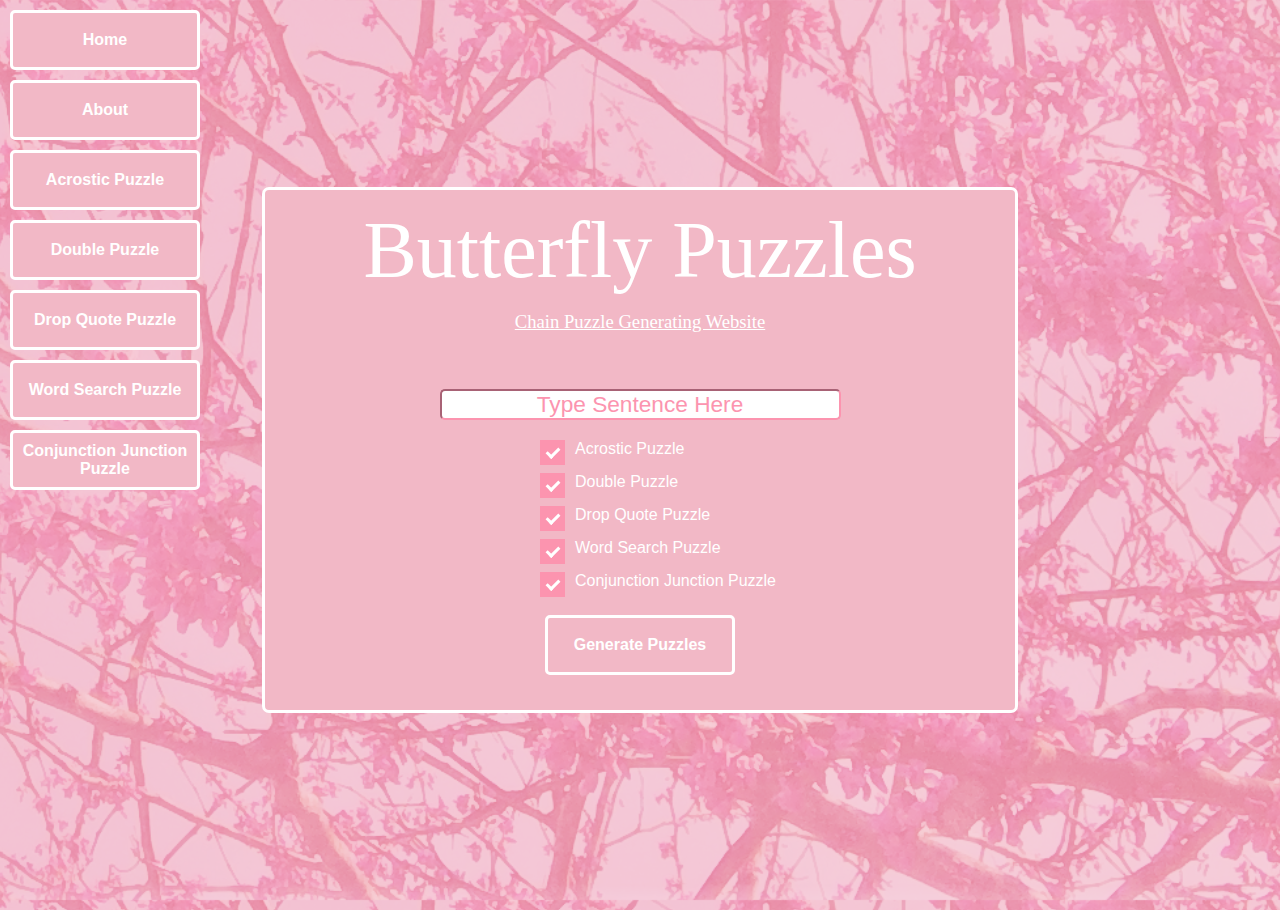
<file: index.html>
<!DOCTYPE html>
<html>
	<head>
		<title>Butterfly Puzzles - Home</title>
		<link rel="stylesheet" href="style.css"
		type="text/css">
	</head>
	<body>
	<button class="about" onclick="location.href='index.html'" type="button">
				Home
	</button>	
	<button class="about" onclick="location.href='about.html'" type="button">
				About
	</button>
	<button class="about" onclick="location.href='acrostic.html'" type="button">
				Acrostic Puzzle
	</button>
	<button class="about" onclick="location.href='double.html'" type="button">
				Double Puzzle
	</button>
	<button class="about" onclick="location.href='quote.html'" type="button">
				Drop Quote Puzzle
	</button>
	<button class="about" onclick="location.href='wordsearch.html'" type="button">
				Word Search Puzzle
	</button>
	<button class="about" onclick="location.href='conjunction.html'" type="button">
				Conjunction Junction Puzzle
	</button>
		<div class="heading">
			<span class="title1">Butterfly Puzzles</span>
			<span class="title2">Chain Puzzle Generating Website</span>
			<form>
				<br> <br>
  				<input type="text" id="sentence" value="Type Sentence Here" name="psentence" size="28" maxlength="28">
			</form>
			
				

<label class="container">Acrostic Puzzle
  <input type="checkbox" id="acrostic" name="acrostic" value="acrostic" checked="checked">
  <span class="checkmark"></span>
</label>

<label class="container">Double Puzzle
  <input type="checkbox" checked="checked">
  <span class="checkmark"></span>
</label>

<label class="container">Drop Quote Puzzle
  <input type="checkbox" checked="checked">
  <span class="checkmark"></span>
</label>

<label class="container">Word Search Puzzle
  <input type="checkbox" checked="checked">
  <span class="checkmark"></span>
</label>
		
<label class="container">Conjunction Junction Puzzle
  <input type="checkbox" checked="checked">
  <span class="checkmark"></span>
</label>

<button class="register" onclick="location.href='downloadpage.html'" type="button">
				Generate Puzzles
</button>
		
</div>

		
	</body>

		
</html>
</file>
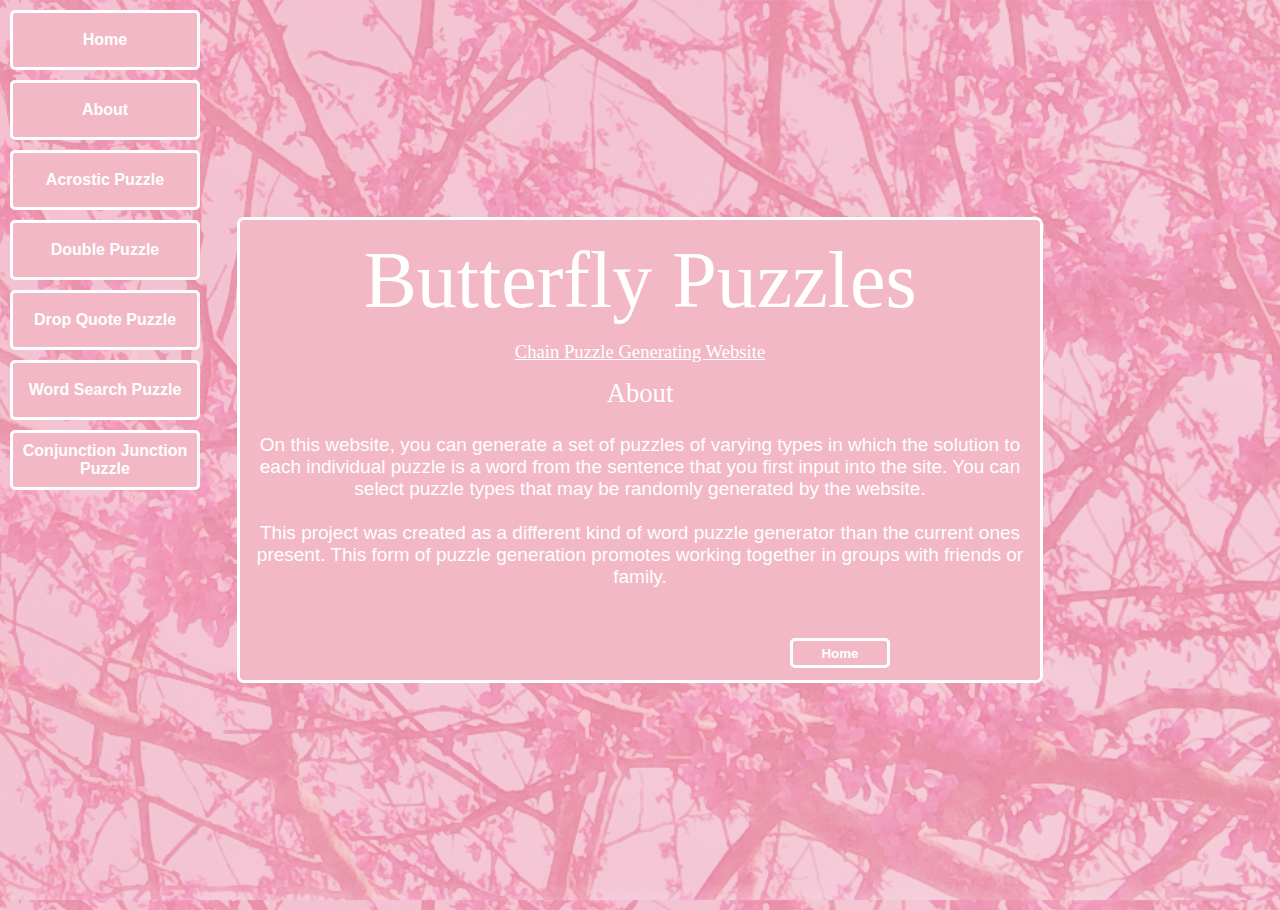
<file: about.html>
<!DOCTYPE html>
<html>

	<head>

		<title>Butterfly Puzzles - About</title>
		<link rel="stylesheet" href="aboutstyle.css"
		type="text/css">
	</head>
	<body>
	<button class="about" onclick="location.href='index.html'" type="button">
				Home
	</button>	
		<button class="about" onclick="location.href='about.html'" type="button">
				About
	</button>
	<button class="about" onclick="location.href='acrostic.html'" type="button">
				Acrostic Puzzle
	</button>
	<button class="about" onclick="location.href='double.html'" type="button">
				Double Puzzle
	</button>
	<button class="about" onclick="location.href='quote.html'" type="button">
				Drop Quote Puzzle
	</button>
	<button class="about" onclick="location.href='wordsearch.html'" type="button">
				Word Search Puzzle
	</button>
	<button class="about" onclick="location.href='conjunction.html'" type="button">
				Conjunction Junction Puzzle
	</button>	

		<div class="heading">
			<span class="title1">Butterfly Puzzles</span>
			<span class="title2">Chain Puzzle Generating Website</span>
			<span class="title3">About</span>
		<span class="words">On this website, you can generate a set of puzzles of varying types in which the solution to each individual puzzle is a word from the sentence that you first input into the site. You can select puzzle types that may be randomly generated by the website.

<br> <br>This project was created as a different kind of word puzzle generator than the current ones present. This form of puzzle generation promotes working together in groups with friends or family. </span>
   
<button class="create" onclick="location.href='index.html'" type="button">
			Home
</button>

</div>


		
</html>
</file>
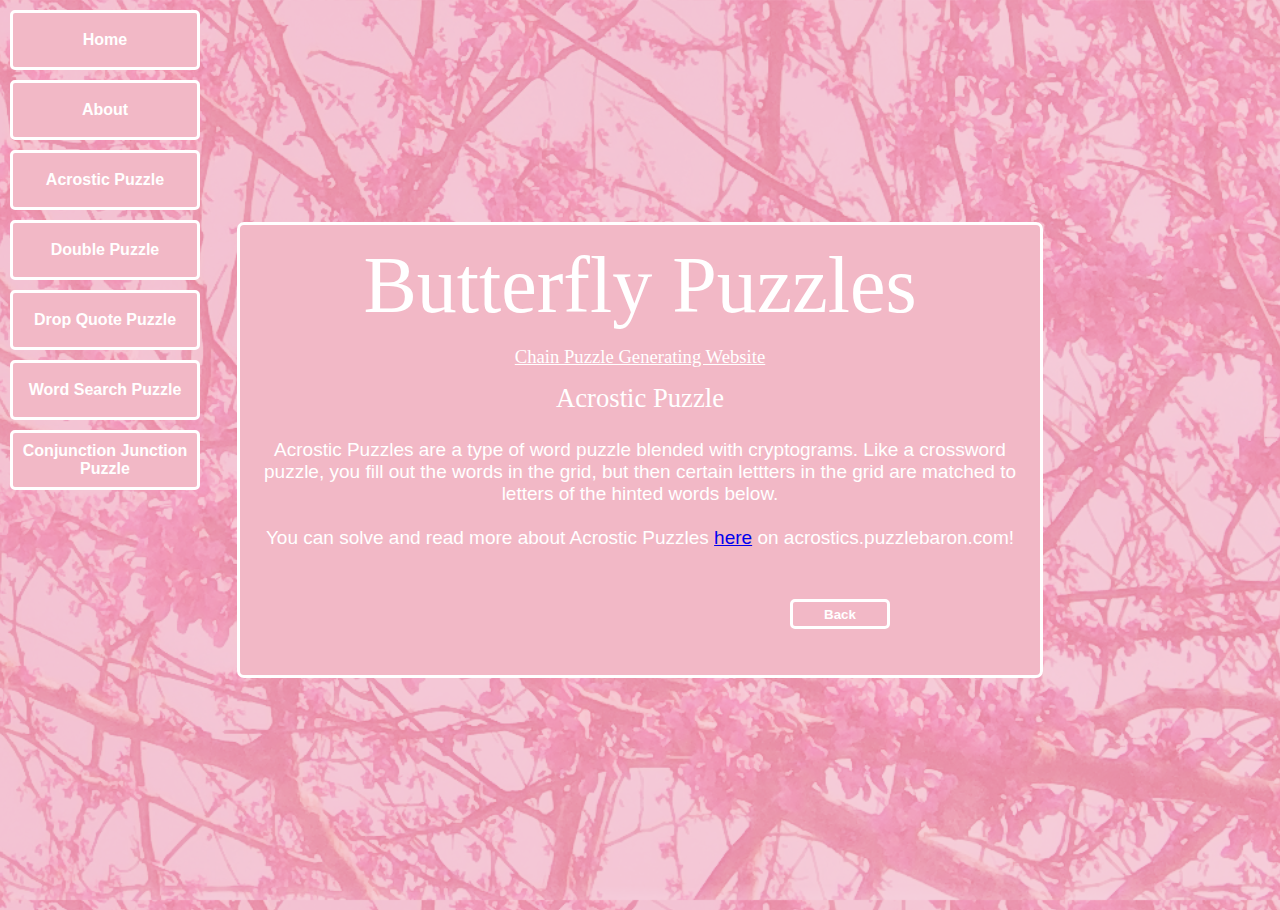
<file: acrostic.html>
<!DOCTYPE html>
<html>

	<head>

		<title>Butterfly Puzzles - Acrostic Puzzle </title>
		<link rel="stylesheet" href="acrosticstyle.css"
		type="text/css">
	</head>
	<body>
	
	<button class="about" onclick="location.href='index.html'" type="button">
				Home
	</button>	
	<button class="about" onclick="location.href='about.html'" type="button">
				About
	</button>
	<button class="about" onclick="location.href='acrostic.html'" type="button">
				Acrostic Puzzle
	</button>
	<button class="about" onclick="location.href='double.html'" type="button">
				Double Puzzle
	</button>
	<button class="about" onclick="location.href='quote.html'" type="button">
				Drop Quote Puzzle
	</button>
	<button class="about" onclick="location.href='wordsearch.html'" type="button">
				Word Search Puzzle
	</button>
	<button class="about" onclick="location.href='conjunction.html'" type="button">
				Conjunction Junction Puzzle
	</button>
			

		<div class="heading">
			<span class="title1">Butterfly Puzzles</span>
			<span class="title2">Chain Puzzle Generating Website</span>
			<span class="title3">Acrostic Puzzle</span>
		<span class="words">Acrostic Puzzles are a type of word puzzle blended with cryptograms. 
Like a crossword puzzle, you fill out the words in the grid, but then certain lettters in the grid are matched to letters of the hinted words below.

<br> <br>You can solve and read more about Acrostic Puzzles <a href="https://acrostics.puzzlebaron.com/"> here</a> on acrostics.puzzlebaron.com! </span>
   
<button class="create" onclick="location.href='index.html'" type="button">
			Back	
</button>

</div>


		
</html>
</file>
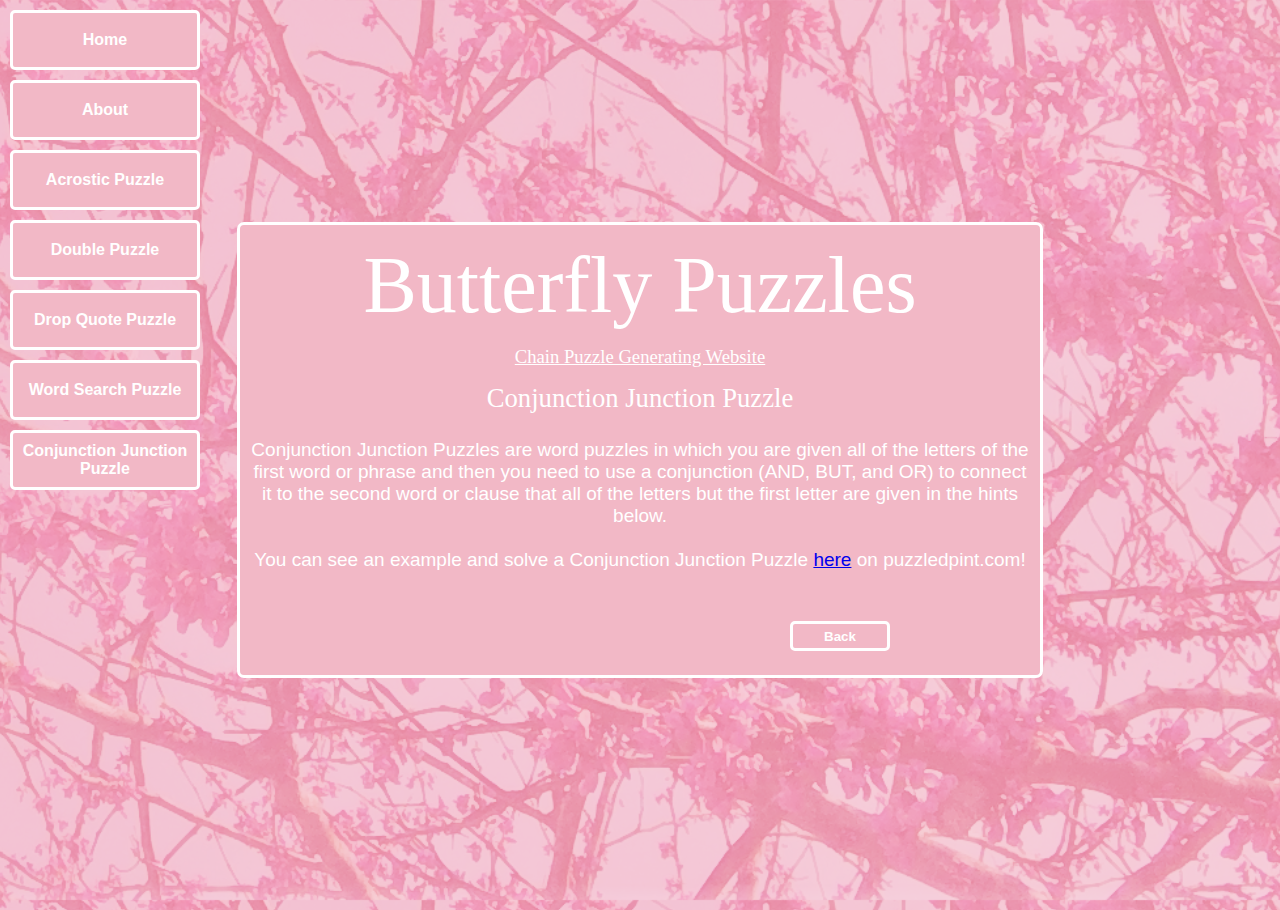
<file: conjunction.html>
<!DOCTYPE html>
<html>

	<head>

		<title>Butterfly Puzzles - Conjunction Junction Puzzle </title>
		<link rel="stylesheet" href="conjunctionstyle.css"
		type="text/css">
	</head>
	<body>
			
	<button class="about" onclick="location.href='index.html'" type="button">
				Home
	</button>	
	<button class="about" onclick="location.href='about.html'" type="button">
				About
	</button>
	<button class="about" onclick="location.href='acrostic.html'" type="button">
				Acrostic Puzzle
	</button>
	<button class="about" onclick="location.href='double.html'" type="button">
				Double Puzzle
	</button>
	<button class="about" onclick="location.href='quote.html'" type="button">
				Drop Quote Puzzle
	</button>
	<button class="about" onclick="location.href='wordsearch.html'" type="button">
				Word Search Puzzle
	</button>
	<button class="about" onclick="location.href='conjunction.html'" type="button">
				Conjunction Junction Puzzle
	</button>
		<div class="heading">
			<span class="title1">Butterfly Puzzles</span>
			<span class="title2">Chain Puzzle Generating Website</span>
			<span class="title3">Conjunction Junction Puzzle</span>
		<span class="words">Conjunction Junction Puzzles are word puzzles in which you are given all of the letters of the first word or phrase and then you need to use a conjunction (AND, BUT, and OR) to connect it to the second word or clause that all of the letters but the first letter are given in the hints below. 

<br> <br>You can see an example and solve a Conjunction Junction Puzzle <a href="http://www.puzzledpint.com/september-2020/"> here</a> on puzzledpint.com! </span>
   
<button class="create" onclick="location.href='index.html'" type="button">
			Back	
</button>

</div>


		
</html>
</file>
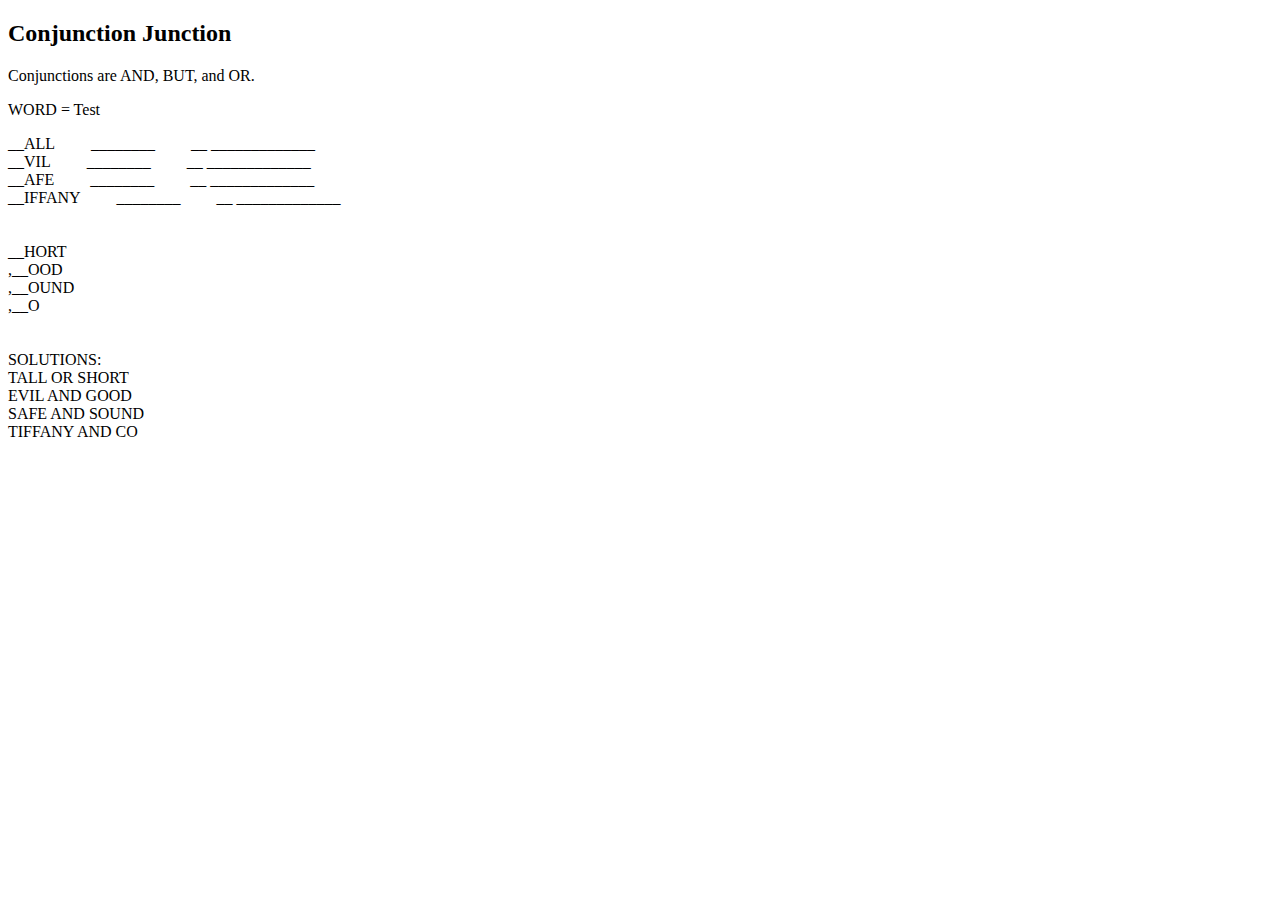
<file: conjunctionjunctioncode.html>
<!DOCTYPE html>
<html>
<body>

<h2>Conjunction Junction</h2>
<p>Conjunctions are AND, BUT, and OR.</p>
<p>WORD = Test</p>
<p id="demo"></p>

<script>
var word = "TEST";
const values = ["BOW AND ARROW", "BELIEVEIT OR NOT", "SILENT BUT DEADLY", "TIFFANY AND CO", "SAFE AND SOUND", "EVIL AND GOOD", "TALL OR SHORT"];
const hintList = [];
const words = [];
for(let n = 0; n < word.length; n++){
	var k = Math.floor(Math.random() * values.length);
	for(let i = 0; i < values.length; i++){
		var check = values[k];
        k++;
        if(k >= values.length){
        	k = 0;
        }
    	if(check.charAt(0) == word.charAt(n)){
        	if(!(words.includes(check))){
    		words.push(check);
            break;
        }       
    }
}
}
if(words.length != word.length){
document.getElementById("demo").innerHTML = "ERROR CANNOT GENERATE PUZZLE";
}
else{
var hints = "";
var puzzle = "";

for(var val = 0; val < words.length; val++){
	hints = "";
	var str = words[val];
    const wordsList = str.split(" ");
    var word = wordsList[0];
    puzzle += word.replace(word.charAt(0), "__");
    puzzle += "&emsp; &emsp;________ &emsp;&emsp;__ _____________"
    word = wordsList[2];
    hints += word.replace(word.charAt(0), "__");
    hints += "&emsp;&emsp; <br>";
    hintList.push(hints);
    puzzle += "<br>"; 
}
var solution = "";
for(var word = 0; word < words.length; word++){
	solution += words[word] + "<br>";
}

var out = 1;
//hintList.sort(() => (Math.random() > .5) ? 1 : -1);
document.getElementById("demo").innerHTML = puzzle + "<br>" +"<br>" + hintList + "<br>" + "<br>" + "SOLUTIONS:" + "<br>" + solution;
}
</script>

</body>
</html>
</file>
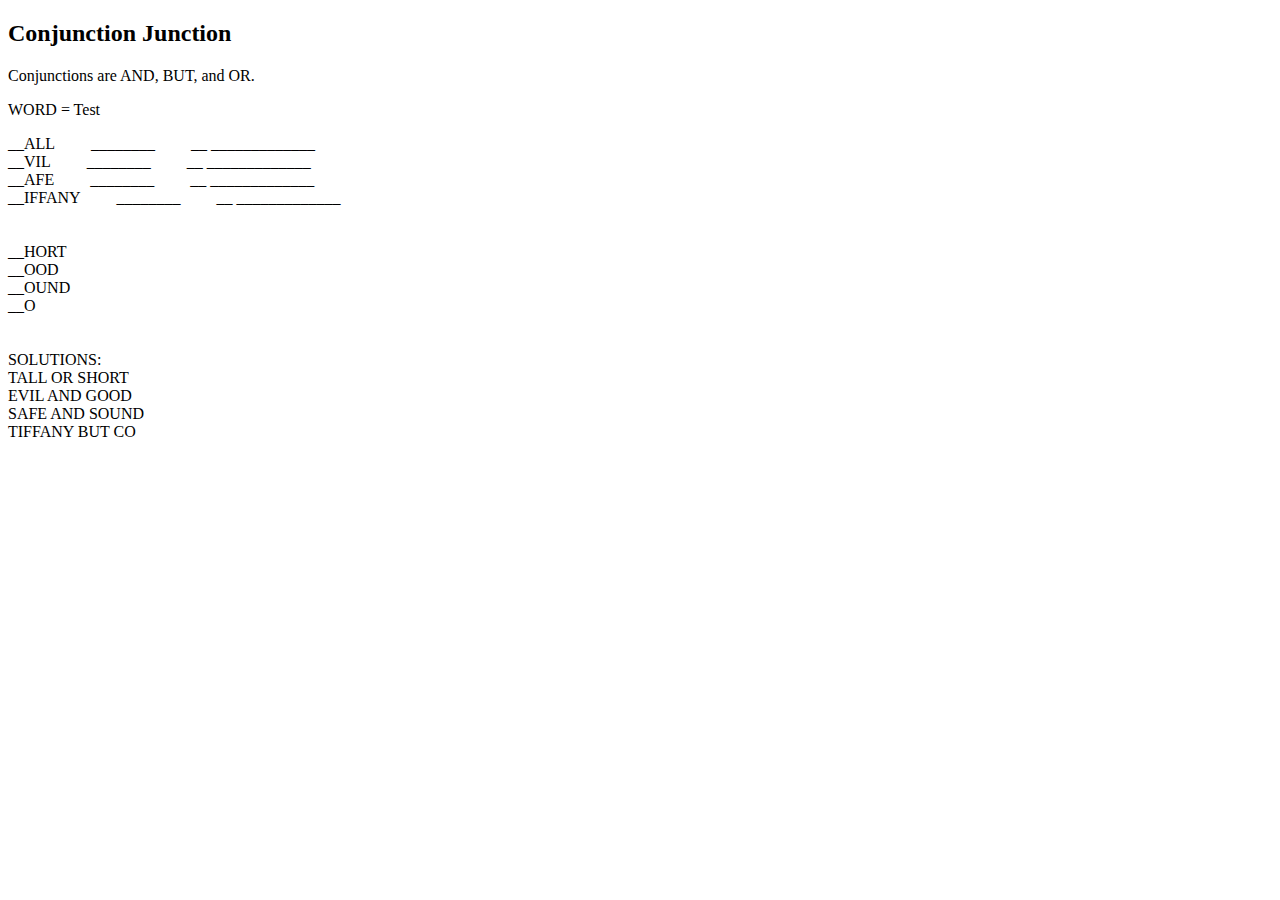
<file: conjunctionphrase.html>
<!DOCTYPE html>
<html>
<body>

<h2>Conjunction Junction</h2>
<p>Conjunctions are AND, BUT, and OR.</p>
<p>WORD = Test</p>
<p id="demo"></p>

<script>
var word = "TEST";
const values = ["BOW AND ARROW", "BELIEVEIT OR NOT", "SILENT BUT DEADLY", "TIFFANY BUT CO", "SAFE AND SOUND", "EVIL AND GOOD", "TALL OR SHORT"];
const hintList = [];
const words = [];
for(let n = 0; n < word.length; n++){
	var k = Math.floor(Math.random() * values.length);
	for(let i = 0; i < values.length; i++){
		var check = values[k];
        k++;
        if(k >= values.length){
        	k = 0;
        }
    	if(check.charAt(0) == word.charAt(n)){
        	if(!(words.includes(check))){
    		words.push(check);
            break;
        }       
    }
}
}
if(words.length != word.length){
document.getElementById("demo").innerHTML = "ERROR CANNOT GENERATE PUZZLE";
}
else{
var hints = "";
var puzzle = "";
var hintEnd = "";

for(var val = 0; val < words.length; val++){
	hints = "";
	var str = words[val];
  //  const wordsList = str.split(" ");
    var wordsList = str.split(" AND ");
    var con = " AND ";
    if(wordsList.length < 2){
    	con = "OR";
       	wordsList = str.split(" OR ");
    }
    if(wordsList.length < 2){
    	con = " BUT ";
       	wordsList = str.split(" BUT ");
    }
    var word = wordsList[0];
    puzzle += word.replace(word.charAt(0), "__");
    puzzle += "&emsp; &emsp;________ &emsp;&emsp;__ _____________";
    word = wordsList[1];
    hints += word.replace(word.charAt(0), "__");
    hints += "&emsp;&emsp; <br>";
    hintEnd += hints;
    puzzle += "<br>"; 
}
var solution = "";
for(var word = 0; word < words.length; word++){
	solution += words[word] + "<br>";
}

//for(var hint = 0; hint < hintList.length;hint++){
//hintEnd+= hintList[hint];
//}
var out = 1;
//hintList.sort(() => (Math.random() > .5) ? 1 : -1);
document.getElementById("demo").innerHTML = puzzle + "<br>" +"<br>" + hintEnd + "<br>" + "<br>" + "SOLUTIONS:" + "<br>" + solution;
}
</script>

</body>
</html>
</file>
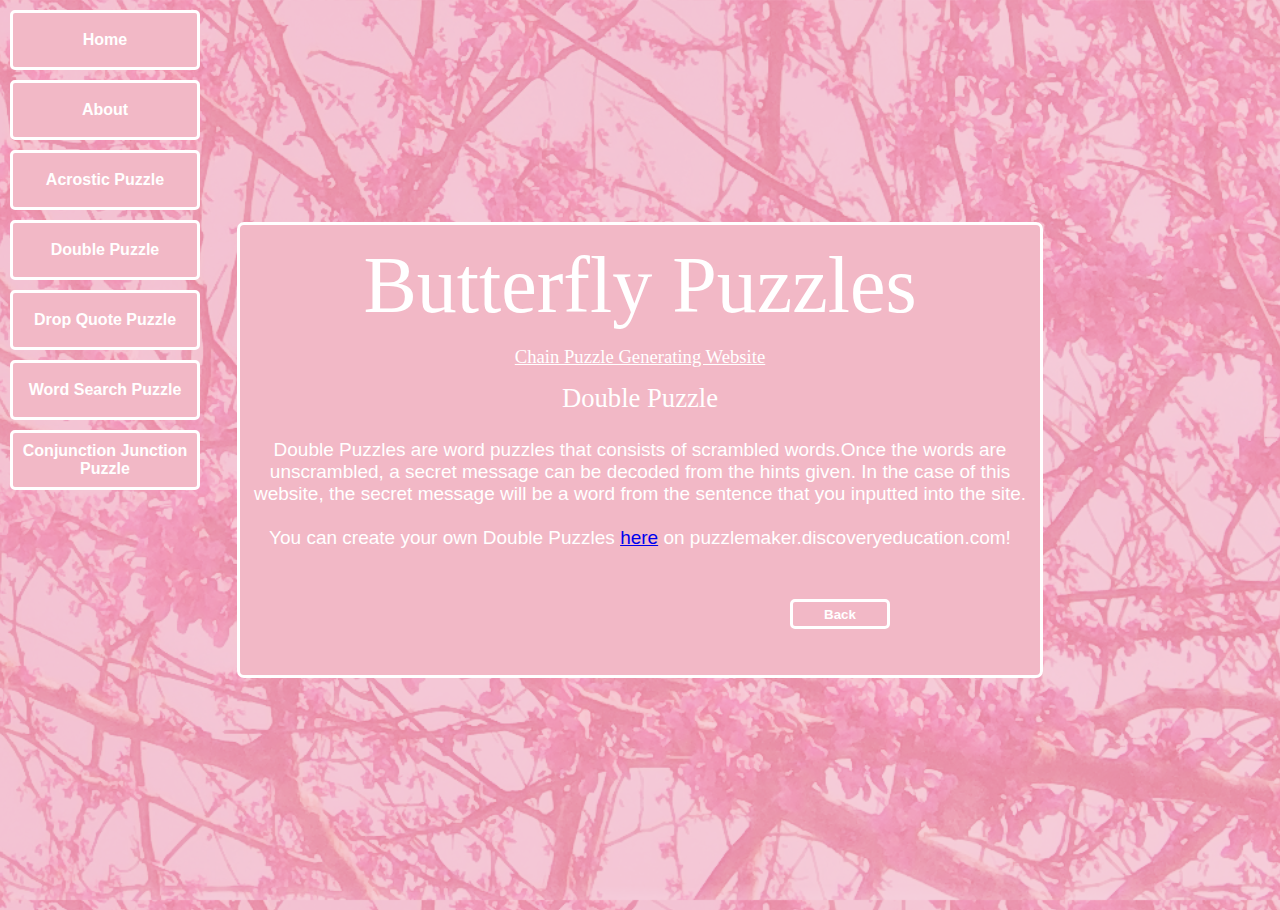
<file: double.html>
<!DOCTYPE html>
<html>

	<head>

		<title>Butterfly Puzzles - Double Puzzle </title>
		<link rel="stylesheet" href="doublestyle.css"
		type="text/css">
	</head>
	<body>
	<button class="about" onclick="location.href='index.html'" type="button">
				Home
	</button>		
	<button class="about" onclick="location.href='about.html'" type="button">
				About
	</button>
	<button class="about" onclick="location.href='acrostic.html'" type="button">
				Acrostic Puzzle
	</button>
	<button class="about" onclick="location.href='double.html'" type="button">
				Double Puzzle
	</button>
	<button class="about" onclick="location.href='quote.html'" type="button">
				Drop Quote Puzzle
	</button>
	<button class="about" onclick="location.href='wordsearch.html'" type="button">
				Word Search Puzzle
	</button>
	<button class="about" onclick="location.href='conjunction.html'" type="button">
				Conjunction Junction Puzzle
	</button>	

		<div class="heading">
			<span class="title1">Butterfly Puzzles</span>
			<span class="title2">Chain Puzzle Generating Website</span>
			<span class="title3">Double Puzzle</span>
		<span class="words">Double Puzzles are word puzzles that consists of scrambled words.Once the words are unscrambled, a secret message can be decoded from the hints given. In the case of this website, the secret message will be a word from the sentence that you inputted into the site.

<br> <br>You can create your own Double Puzzles <a href="https://puzzlemaker.discoveryeducation.com/double-puzzle"> here</a> on puzzlemaker.discoveryeducation.com! </span>
   
<button class="create" onclick="location.href='index.html'" type="button">
			Back	
</button>

</div>


		
</html>
</file>
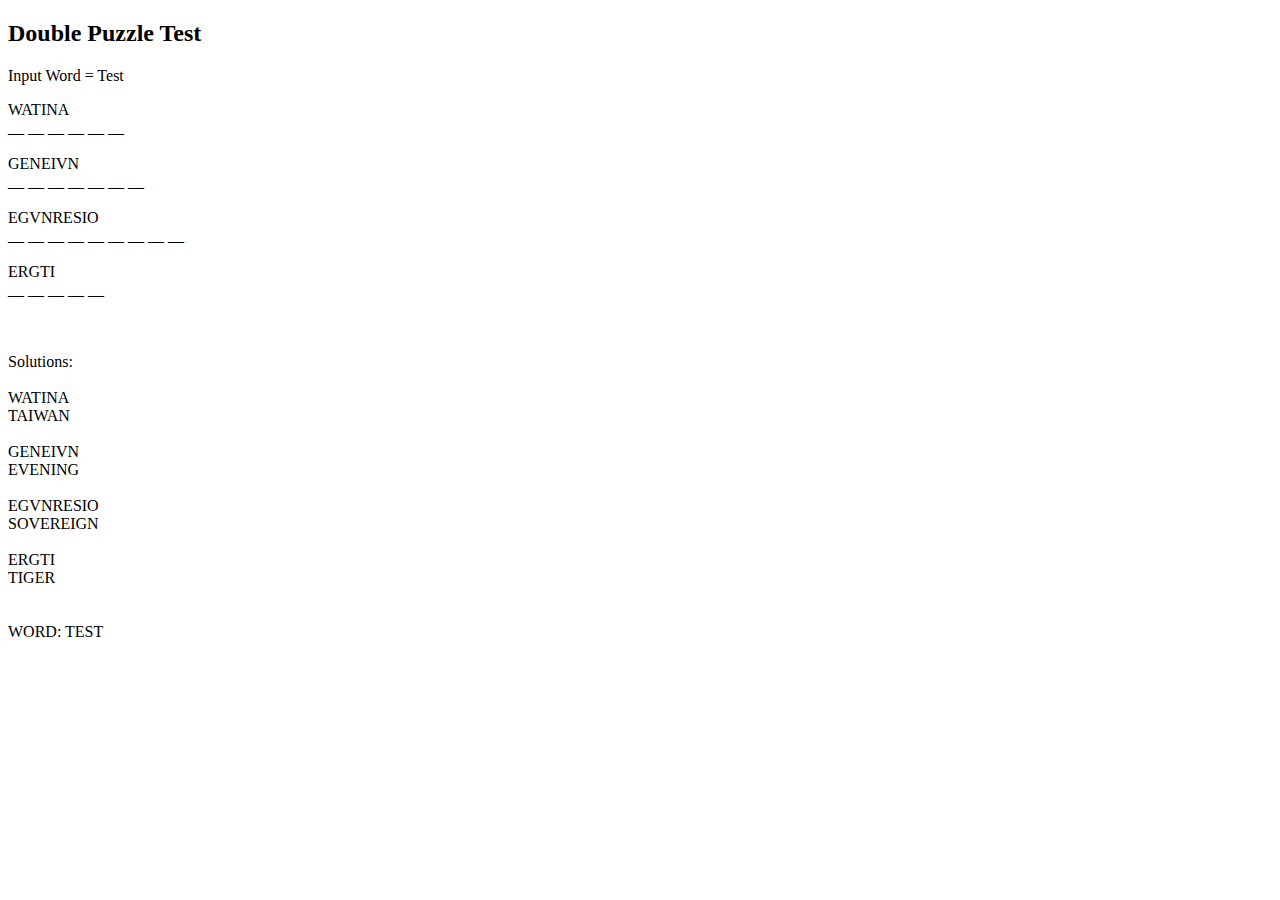
<file: doublepuzzletest.html>
<!DOCTYPE html>
<html>
<body>

<h2> Double Puzzle Test </h2>

<p> Input Word = Test</p>

<p id="demo"></p>

<script>
var word = "TEST";
const values = ["TIGER", "WEBSITE", "ICECREAM", "TYRANT", "EVENING", "SWORD", "ICELAND", "EDGE", "BRAIN", "TASTE", "ANGER", "DRAGON", "EYE", "ITEM", "TAIWAN", "TOPIC","TOGA","TANGERINE", "TEACUP", "SOVEREIGN", "SAGE"];
const words = [];
//values.sort(() => (Math.random() > .5) ? 1 : -1);
for(let n = 0; n < word.length; n++){
	var k = Math.floor(Math.random() * values.length);
	for(let i = 0; i < values.length; i++){
		var check = values[k];
        k++;
        if(k >= values.length){
        	k = 0;
        }
    	if(check.charAt(0) == word.charAt(n)){
  
        	if(!(words.includes(check))){
    			words.push(check);
              break;
            
        	}       
    }
}
}
if(words.length != word.length){
document.getElementById("demo").innerHTML = "ERROR CANNOT GENERATE PUZZLE";
}
else{
var list = "";
var solution = "";
for(let n = 0; n < words.length; n++){
	var text = words[n];
	var scramble = "";
	var temp = text;
	var temp2 = temp;
	var blanks = "";
	for(let i = 0; i < text.length; i++){
		temp = temp2;
		var number = Math.floor(Math.random() * temp.length);
		scramble += temp.charAt(number);
		temp2 = temp.substring(0, number) + temp.substring(number+1);
		blanks += "__ ";
	}

	if(scramble == text){
		n = n -1;
	}
	else{
		list += scramble + "<br> " + blanks + "<br>" + "<br>";
		solution += scramble + "<br>"  + text + "<br>" + "<br>";
	}


}
document.getElementById("demo").innerHTML = list +"<br>" + "<br>" + "Solutions:" + "<br>" + "<br>" + solution + "<br>" + "WORD: " + word;
}
</script>

</body>
</html>
</file>
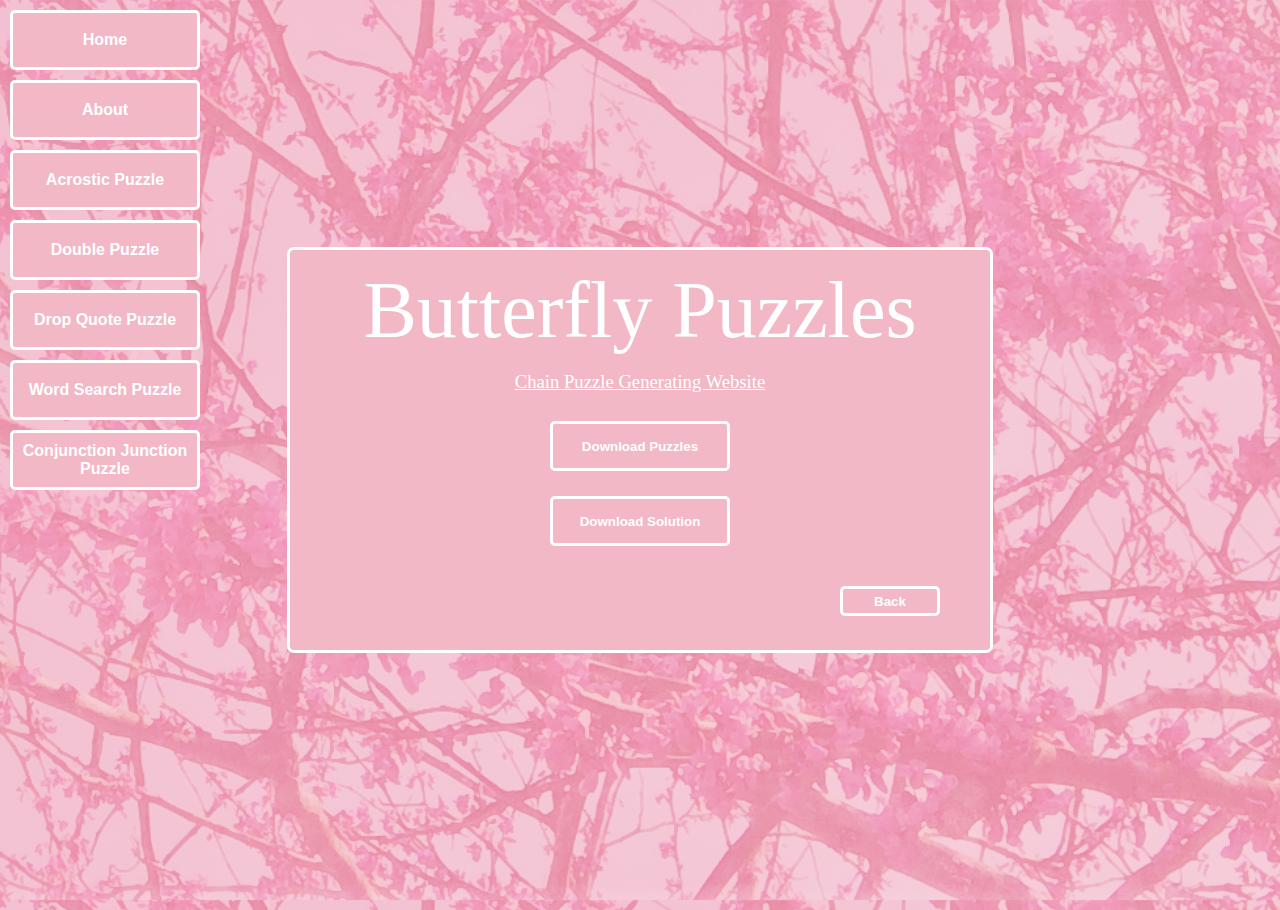
<file: downloadpage.html>
<!DOCTYPE html>
<html>

	<head>

		<title>Butterfly Puzzles - Download</title>
		<link rel="stylesheet" href="downloadstyle.css"
		type="text/css">
	</head>
	<body>
	<button class="about" onclick="location.href='index.html'" type="button">
				Home
	</button>	
	<button class="about" onclick="location.href='about.html'" type="button">
				About
	</button>
	<button class="about" onclick="location.href='acrostic.html'" type="button">
				Acrostic Puzzle
	</button>
	<button class="about" onclick="location.href='double.html'" type="button">
				Double Puzzle
	</button>
	<button class="about" onclick="location.href='quote.html'" type="button">
				Drop Quote Puzzle
	</button>
	<button class="about" onclick="location.href='wordsearch.html'" type="button">
				Word Search Puzzle
	</button>
	<button class="about" onclick="location.href='conjunction.html'" type="button">
				Conjunction Junction Puzzle
	</button>
		<div class="heading">
			<span class="title1">Butterfly Puzzles</span>
			<span class="title2">Chain Puzzle Generating Website</span>
		

			
<br>
<button class="downloadp" type="button">
			Download Puzzles	
</button>



<button class="downloads">
			Download Solution	
</button>


   
<button class="create" onclick="location.href='index.html'" type="button">
			Back	
</button>

</div>


		
</html>
</file>
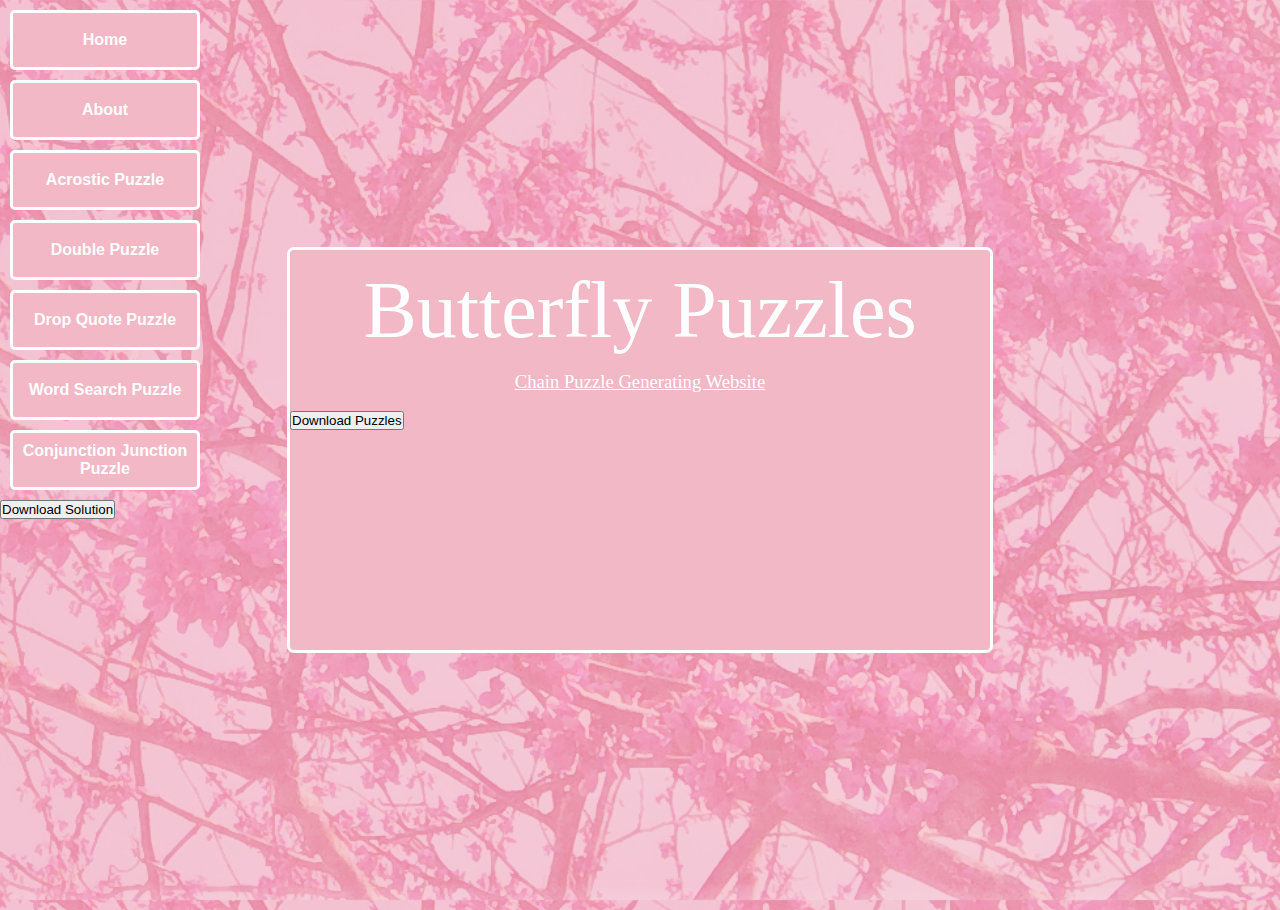
<file: drop quote finished last.html>
<!DOCTYPE html>
<html>
<body>


<p class class="doNotShow">
<p id="puzzles"></p>
<p id="solution"></p>
</p>

<script type="text/javascript"> 
var sentence = "Test Test";
</script>

<script type="text/javascript"> 
var buttons = "1";
</script>

<script type="text/javascript">
var error = 0;
var endSolution = "";
var endPuzzles = "";
 function dropQuote(wordGiven) {
var word = "TEST";
const values = ["TE", "TO BE OR NOT TO BE THAT IS THE QUESTION",  "POTATO"];
const words = [""];
var found = 0;
var loc = new Array(word.length);
for(var phrase = 0; phrase < values.length; phrase++){
 

    var locLet = 0;
    found = 0;
    for(var wordLet = 0; wordLet < word.length; wordLet++){
    var k = Math.floor(Math.random() * values[phrase].length);
	for(var letter = 0; letter < values[phrase].length; letter++){
    	k++;
    	if(k >= values[phrase].length){
        	k = 0;
        }
    	if(values[phrase].charAt(k) == word.charAt(wordLet)){
        	loc[locLet] = k;
            locLet++;
       
           found++;
           break;
        }
        
       
    }
    }
    if(found == word.length){
    words[0] = values[phrase];
 		break;   
	}
    
}
if(found != word.length){
document.getElementById("demo").innerHTML = "ERROR CANNOT GENERATE PUZZLE";
error = 1;
}

else{
var grid;


for(var val = 0; val < words.length; val++){
	hints = "";
	var str = words[val];
    var num = words[val].length;
    var col = Math.ceil(num/10);
    grid = new Array(col);
	for (var i = 0; i < grid.length; i++) {
  		grid[i] = new Array(10).fill("");
	}
    const wordsList = str.split(" ");
 	for(var word = 0; word < wordsList.length; word++){
    	var temp = wordsList[word] + "%";
    	wordsList[word] = temp;
    	letter = 0;
    	for(var col = 0; col < grid.length; col++){
        	for(var row = 0; row < grid[0].length; row++){
            	
            	if(grid[col][row] == ""){
            	grid[col][row] = wordsList[word].charAt(letter);
                letter++;
                if(letter > wordsList[word].length){
                	if(col >= grid.length){
                    	col = 0;
                    }
                    if(row >= grid[0].length){
                    	row = 0;
                    }
                   
                	break;
                }}
            }
            if(letter >= wordsList[word].length){
                	break;
                }
        }
        
    }
}
var solution = "";
var grid2 = new Array(10);
	for (var i = 0; i < grid2.length; i++) {
  		grid2[i] = new Array(grid.length).fill("_");
	}

for(var col = 0; col < grid.length; col++){
	for(var row = 0; row < grid[0].length; row++){
    	if(grid[col][row] != "%"){
        	grid2[row][col] = grid[col][row];
    	}
    }

    
}


for(var col = 0; col < grid.length; col++){
	for(var row = 0; row < grid[0].length; row++){
     	if(grid[col][row] == "%"){
         solution += "■";
        }
        else{
    	solution += grid[col][row];
        }
    
    }
    solution += "<br>";

}


var question = "";
for(var col = 0; col < grid.length; col++){
	for(var row = 0; row < grid[0].length; row++){
      	if(grid[col][row] != "%"){
    	question += " _ ";
        }
        else{
        question += "■";
        }
    
    }
    question += "<br>";

}


for(var row = 0; row < grid2.length; row++){
	var count = 0;
	var k = Math.floor(Math.random() * grid2[0].length);
	for(var col = 0; col < grid2[0].length; col++){
    	k++;
        if(k >= grid2[0].length){
        	k = 0;
        }
    	grid[col][row] = " "+ grid2[row][k] +" ";
        if(grid[col][row] == " _ "){
        	var temp = grid[count][row];
            grid[col][row] = temp;
            grid[count][row] = " _ ";
            count++;
        }
    }

}

var hint = "";
for(var col = 0; col < grid.length; col++){

for(var row = 0; row < grid[0].length; row++){

	hint+=grid[col][row];

}
   hint+= "<br>";
}






	
 endPuzzles += "<br> <br> Drop Quote Puzzle: <br> <br>" + "<br>" + hint + question + "<br>" + "<br> The letters of the hidden word in order (including spaces) are in the following positions:" + loc + "<br> Solution: <br>" + solution + "<br> Hidden Word:" + wordGiven;
 endSolution += "<br> <br> Drop Quote Solution <br> <br>" +  solution;
}


 
 }



 function conjunctionJunction(wordGiven) {
var word = wordGiven.toUpperCase();
const values = ["BOW AND ARROW", "BELIEVEIT OR NOT", "SILENT BUT DEADLY", "TIFFANY BUT CO", "SAFE AND SOUND", "EVIL AND GOOD", "TALL OR SHORT"];
const hintList = [];
const words = [];
for(let n = 0; n < word.length; n++){
	var k = Math.floor(Math.random() * values.length);
	for(let i = 0; i < values.length; i++){
		var check = values[k];
        k++;
        if(k >= values.length){
        	k = 0;
        }
    	if(check.charAt(0) == word.charAt(n)){
        	if(!(words.includes(check))){
    		words.push(check);
            break;
        }       
    }
}
}
if(words.length != word.length){
document.getElementById("demo").innerHTML = "ERROR CANNOT GENERATE PUZZLE";
error = 1;
}
else{
var hints = "";
var puzzle = "";
var hintEnd = "";

for(var val = 0; val < words.length; val++){
	hints = "";
	var str = words[val];
    var wordsList = str.split(" AND ");
    var con = " AND ";
    if(wordsList.length < 2){
    	con = "OR";
       	wordsList = str.split(" OR ");
    }
    if(wordsList.length < 2){
    	con = " BUT ";
       	wordsList = str.split(" BUT ");
    }
    var word = wordsList[0];
    puzzle += word.replace(word.charAt(0), "__");
    puzzle += "&emsp; &emsp;________ &emsp;&emsp;__ _____________";
    word = wordsList[1];
    hints += word.replace(word.charAt(0), "__");
    hints += "&emsp;&emsp; <br>";
    hintEnd += hints;
    puzzle += "<br>"; 
}
var solution = "";
for(var word = 0; word < words.length; word++){
	solution += words[word] + "<br>";
}


endPuzzles = "Conjunction Junction Puzzle: <br> <br>" + puzzle + "<br>" +"<br>" + hintEnd + "<br>" + "<br>" + "SOLUTIONS:" + "<br>" + solution;
endSolution = "Conjunction Junction Solution <br>" + solution;
}
}
   
    
      function printPuzzle() {
      document.getElementById("puzzles").innerHTML = endPuzzles+ "<br>";
      var printContents = document.getElementById("puzzles").innerHTML;
        w=window.open();
        w.document.write(printContents);
        w.print();
        w.close();
    
    }
    
    function printSolution() {
    document.getElementById("solution").innerHTML = endSolution + "<br>";
      var printContents = document.getElementById("solution").innerHTML;
        w=window.open();
        w.document.write(printContents);
        w.print();
        w.close();
    
    }
	
    const listSentence = sentence.split(" ");
    for(var wordSentence = 0; wordSentence < listSentence.length; 		wordSentence++){
    conjunctionJunction(listSentence[wordSentence]);
    }
    dropQuote(listSentence[1]);
    
    if(error == 1){
    	alert("Error: Could not generate puzzle set. Please try again.");
    }
    
</script>

	<head>

		<title>Butterfly Puzzles - Download</title>
		<link rel="stylesheet" href="downloadstyle.css"
		type="text/css">
	</head>
	<body>
	<button class="about" onclick="location.href='index.html'" type="button">
				Home
	</button>	
	<button class="about" onclick="location.href='about.html'" type="button">
				About
	</button>
	<button class="about" onclick="location.href='acrostic.html'" type="button">
				Acrostic Puzzle
	</button>
	<button class="about" onclick="location.href='double.html'" type="button">
				Double Puzzle
	</button>
	<button class="about" onclick="location.href='quote.html'" type="button">
				Drop Quote Puzzle
	</button>
	<button class="about" onclick="location.href='wordsearch.html'" type="button">
				Word Search Puzzle
	</button>
	<button class="about" onclick="location.href='conjunction.html'" type="button">
				Conjunction Junction Puzzle
	</button>
		<div class="heading">
			<span class="title1">Butterfly Puzzles</span>
			<span class="title2">Chain Puzzle Generating Website</span>
		

			
<br>
 <form>

  <input type="button" onclick="printPuzzle()" value="Download Puzzles"/>
</form>
<p id="demo"></p>
</div>


  <input type="button" onclick="printSolution()" value="Download Solution"/>
</form>
<p id="demo2"></p>
</div>

   
<button class="create" onclick="location.href='index.html'" type="button">
			Back	
</button>

</div>


		
</html>

</body>
</html>
</file>
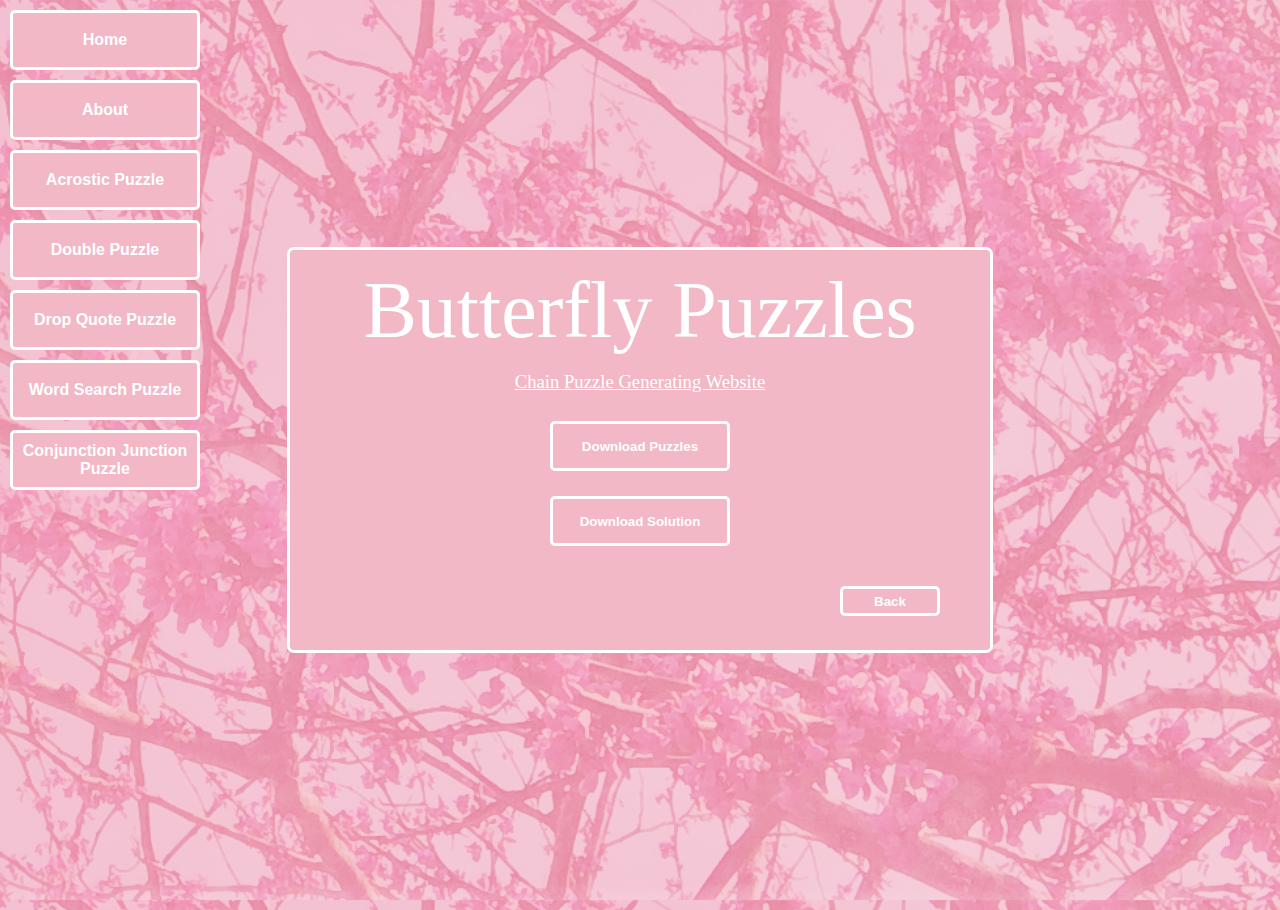
<file: Final DownLoad Page.html>
<!DOCTYPE html>
<html>
<body>


<p class class="doNotShow">
<p id="puzzles"></p>
<p id="solution"></p>
</p>

<script type="text/javascript"> 
var sentence = "Test Test Test Test";
</script>

<script type="text/javascript"> 
var buttons = [0,1,2,3];
</script>

<script type="text/javascript">
var error = 0;
var endSolutionEND = "";
var endPuzzlesEND = "";

function wordSearch(wordGiven){

var hiddenWord = wordGiven.toUpperCase();
const values = [ "TAIL", "EAT", "SAD", "TALK","ME", "NO", "RAGE", "HUG"];
var grid = new Array(5);

for (var i = 0; i < grid.length; i++) {
  grid[i] = new Array(5).fill("");
}

const words = [];

for(var letter = 0; letter < hiddenWord.length; letter++){
	
	var k = Math.floor(Math.random() * values.length);
	for(let i = 0; i < values.length; i++){
		var check = values[k];
        k++;
        if(k >= values.length){
        	k = 0;
        }
        
        if(check.charAt(0) == hiddenWord.charAt(letter)){
  
        	if(!(words.includes(check))){
    			words.push(check);
              break;
            
        	}       
    	}
    }
}

var nope = 0;
if(words.length != hiddenWord.length){
    error = 1;
endSolutionEND = "ERROR";
endPuzzlesEND = "ERROR";
}

else{
for(var val = 0; val < words.length; val++){
	var reverse = Math.floor(Math.random() * 2);
	var direction = Math.floor(Math.random() * 3);
	var word = words[val];
    var fit = 0;
    var dirCount = 0;
    while(dirCount < 2 && fit == 0){
    direction++;
    if(direction >= 3){
    	direction = 0;
    }
    if(reverse == 1){
    	var temp = "";
    	for(var letter = word.length-1; letter >= 0; letter--){
        	temp += word[letter];
        }
        word = temp;
        reverse = 0;
    }
    else{
    	reverse = 1;
    }
  
    if(direction == 2 && dirCount < 2 && fit == 0){
    	dirCount++;
    	var currentCol = Math.floor(Math.random() * grid.length);
        for(var col = 0; col < grid.length; col++){
        		currentCol++;
        		if(currentCol >= grid.length){
        			currentCol = 0;
        		}
                var currentRow = Math.floor(Math.random() * grid.length);
                for(var row = 0; row < grid[0].length; row++){
                	currentRow++;
            		if(currentRow >= grid[currentCol].length){
             			currentRow = 0;
            		}
                
                    if((grid.length - currentCol) >= word.length && (grid[currentCol].length - currentRow >= word.length)){
                    	for(var letter = 0; letter < word.length; letter++){
                        	if(word.charAt(letter) == grid[currentCol+letter][currentRow+letter] 						|| grid[currentCol+letter][currentRow+letter] == ""){
                            
                            	fit = 1;
                            }
                            else{
                            	fit = 0;
                                break;
                            }
                        
                        }
                        if(fit == 1){
                        	for(var letter = 0; letter < word.length; letter++){
                            grid[currentCol+letter][currentRow+letter] = word.charAt(letter);
                            
                            }
                        }
                        
                    
                    }
                    if(fit == 1){
            			break;
            		}  
                  
                }
                 if(fit == 1){
            		break;
            	}  
         
         }
    	
    
	}

    
    if(direction == 1  && dirCount < 2 && fit == 0){
    	dirCount++;
    	var currentRow = Math.floor(Math.random() * grid.length);
        for(var row = 0; row < grid[0].length; row++){
        	currentRow++;
            if(currentRow >= grid[0].length){
             currentRow = 0;
            }
        	var currentCol = Math.floor(Math.random() * grid.length);
            for(var col = 0; col < grid.length; col++){
            	currentCol++;
        		if(currentCol >= grid.length){
        			currentCol = 0;
        		}
                if(grid.length - currentCol >= word.length){
                	for(var letter = 0; letter < word.length; letter++){
                    	if(word.charAt(letter) == grid[currentCol+letter][currentRow] 						|| grid[currentCol+letter][currentRow] == ""){
                			fit = 1;
                		}
                		else{
                			fit = 0;
                    		break;
                		}
                    }
                    if(fit == 1){
                		for(var letter = 0; letter < word.length; letter++){
                    		grid[currentCol+letter][currentRow] = word.charAt(letter);
            			}
                	}
                
                }
                if(fit == 1){
            		break;
            	}   
            }
            if(fit == 1){
            	break;
            }
        }
    
    }
    
    if(direction == 0 && dirCount < 2 && fit == 0){
    	dirCount++;
    var currentCol = Math.floor(Math.random() * grid.length);
	for(var col = 0; col < grid.length; col++){
    	currentCol++;
        if(currentCol >= grid.length){
        	currentCol = 0;
        }
    	var currentRow = Math.floor(Math.random() * grid[currentCol].length);
    	for(var row = 0; row < grid[currentCol].length; row++){
        	currentRow++;
            if(currentRow >= grid[currentCol].length){
             currentRow = 0;
            }
        	if(grid[currentCol].length - currentRow >= word.length){
        		for(var letter = 0; letter < word.length; letter++){
            		if(word.charAt(letter) == grid[currentCol][currentRow+letter] || 						grid[currentCol][currentRow+letter] == ""){
                		fit = 1;
                	}
                	else{
                		fit = 0;
                    	break;
                	}
            	}
                if(fit == 1){
                	for(var letter = 0; letter < word.length; letter++){
                    	grid[currentCol][currentRow+letter] = word.charAt(letter);
            		
            		}
                }
            }
            if(fit == 1){
            	break;
            }
        }
        if(fit == 1){
        	break;
        }

	}}
    if(dirCount == 2 && fit ==0){
    	nope = 1;
    }}
}
if(nope == 1){
error = 1;
endSolutionEND = "ERROR";
endPuzzlesEND = "ERROR";

}
else{
var out = "";
var outPuz = "";
for (var i = 0; i < grid.length; i++) {
  for(var n = 0; n < (grid[i]).length; n++){
  			if(grid[i][n] == ""){
            	var tempLetter =" " + String.fromCharCode(65 + Math.floor(Math.random() * 26)) + " ";
            	out+= tempLetter;
                outPuz+= tempLetter;
                
            }
            else{
            out+= "|";
        	out += grid[i][n];
            outPuz += grid[i][n];
            out+= "|";
            }
            outPuz += " ";
            out+= " ";
      
  }
  outPuz +="<br>";
  out += "<br>";
}


endPuzzlesEND += "<br> <br>Word Search: <br> <br>"+outPuz;
endSolutionEND += "<br><br>Word Search: <br> <br>" +out;
}
}


}


function double(wordGiven){

var word = wordGiven.toUpperCase();
const values = ["TIGER", "WEBSITE", "ICECREAM", "TYRANT", "EVENING", "SWORD", "ICELAND", "EDGE", "BRAIN", "TASTE", "ANGER", "DRAGON", "EYE", "ITEM", "TAIWAN", "TOPIC","TOGA","TANGERINE", "TEACUP", "SOVEREIGN", "SAGE"];
const words = [];

for(let n = 0; n < word.length; n++){
	var k = Math.floor(Math.random() * values.length);
	for(let i = 0; i < values.length; i++){
		var check = values[k];
        k++;
        if(k >= values.length){
        	k = 0;
        }
    	if(check.charAt(0) == word.charAt(n)){
  
        	if(!(words.includes(check))){
    			words.push(check);
              break;
            
        	}       
    }
}
}
if(words.length != word.length){
error = 1;
endSolutionEND = "ERROR";
endPuzzlesEND = "ERROR";
}
else{
var list = "";
var solution = "";
for(let n = 0; n < words.length; n++){
	var text = words[n];
	var scramble = "";
	var temp = text;
	var temp2 = temp;
	var blanks = "";
	for(let i = 0; i < text.length; i++){
		temp = temp2;
		var number = Math.floor(Math.random() * temp.length);
		scramble += temp.charAt(number);
		temp2 = temp.substring(0, number) + temp.substring(number+1);
		blanks += "__ ";
	}

	if(scramble == text){
		n = n -1;
	}
	else{
		list += scramble + "<br> " + blanks + "<br>" + "<br>";
		solution += scramble + "<br>"  + text + "<br>" + "<br>";
	}


}
endPuzzlesEND += "<br> <br> Double Puzzle: <br> <br>"+ list +"<br>" + "<br>" + "Solutions:" + "<br>" + "<br>" + solution + "<br>" + "WORD: " + word;
endSolutionEND += "<br> <br> Double Puzzle Solution: <br> <br>" + solution;
}



}


 function dropQuote(wordGiven) {
var word = wordGiven.toUpperCase();
const values = ["TE", "TO BE OR NOT TO BE THAT IS THE QUESTION",  "POTATO"];
const words = [""];
var found = 0;
var loc = new Array(word.length);
for(var phrase = 0; phrase < values.length; phrase++){
 

    var locLet = 0;
    found = 0;
    for(var wordLet = 0; wordLet < word.length; wordLet++){
    var k = Math.floor(Math.random() * values[phrase].length);
	for(var letter = 0; letter < values[phrase].length; letter++){
    	k++;
    	if(k >= values[phrase].length){
        	k = 0;
        }
    	if(values[phrase].charAt(k) == word.charAt(wordLet)){
        	loc[locLet] = k;
            locLet++;
       
           found++;
           break;
        }
        
       
    }
    }
    if(found == word.length){
    words[0] = values[phrase];
 		break;   
	}
    
}
if(found != word.length){
document.getElementById("demo").innerHTML = "ERROR CANNOT GENERATE PUZZLE";
error = 1;
endSolutionEND = "ERROR";
endPuzzlesEND = "ERROR";
}

else{
var grid;


for(var val = 0; val < words.length; val++){
	hints = "";
	var str = words[val];
    var num = words[val].length;
    var col = Math.ceil(num/10);
    grid = new Array(col);
	for (var i = 0; i < grid.length; i++) {
  		grid[i] = new Array(10).fill("");
	}
    const wordsList = str.split(" ");
 	for(var word = 0; word < wordsList.length; word++){
    	var temp = wordsList[word] + "%";
    	wordsList[word] = temp;
    	letter = 0;
    	for(var col = 0; col < grid.length; col++){
        	for(var row = 0; row < grid[0].length; row++){
            	
            	if(grid[col][row] == ""){
            	grid[col][row] = wordsList[word].charAt(letter);
                letter++;
                if(letter > wordsList[word].length){
                	if(col >= grid.length){
                    	col = 0;
                    }
                    if(row >= grid[0].length){
                    	row = 0;
                    }
                   
                	break;
                }}
            }
            if(letter >= wordsList[word].length){
                	break;
                }
        }
        
    }
}
var solution = "";
var grid2 = new Array(10);
	for (var i = 0; i < grid2.length; i++) {
  		grid2[i] = new Array(grid.length).fill("_");
	}

for(var col = 0; col < grid.length; col++){
	for(var row = 0; row < grid[0].length; row++){
    	if(grid[col][row] != "%"){
        	grid2[row][col] = grid[col][row];
    	}
    }

    
}


for(var col = 0; col < grid.length; col++){
	for(var row = 0; row < grid[0].length; row++){
     	if(grid[col][row] == "%"){
         solution += "■";
        }
        else{
    	solution += grid[col][row];
        }
    
    }
    solution += "<br>";

}


var question = "";
for(var col = 0; col < grid.length; col++){
	for(var row = 0; row < grid[0].length; row++){
      	if(grid[col][row] != "%"){
    	question += " _ ";
        }
        else{
        question += "■";
        }
    
    }
    question += "<br>";

}


for(var row = 0; row < grid2.length; row++){
	var count = 0;
	var k = Math.floor(Math.random() * grid2[0].length);
	for(var col = 0; col < grid2[0].length; col++){
    	k++;
        if(k >= grid2[0].length){
        	k = 0;
        }
    	grid[col][row] = " "+ grid2[row][k] +" ";
        if(grid[col][row] == " _ "){
        	var temp = grid[count][row];
            grid[col][row] = temp;
            grid[count][row] = " _ ";
            count++;
        }
    }

}

var hint = "";
for(var col = 0; col < grid.length; col++){

for(var row = 0; row < grid[0].length; row++){

	hint+=grid[col][row];

}
   hint+= "<br>";
}






	
 endPuzzlesEND += "<br> <br> Drop Quote Puzzle: <br> <br>" + "<br>" + hint + question + "<br>" + "<br> The letters of the hidden word in order (including spaces) are in the following positions:" + loc + "<br> Solution: <br>" + solution + "<br> Hidden Word:" + wordGiven;
 endSolutionEND += "<br> <br> Drop Quote Solution <br> <br>" +  solution;
}


 
 }



 function conjunctionJunction(wordGiven) {
var word = wordGiven.toUpperCase();
const values = ["BOW AND ARROW", "BELIEVEIT OR NOT", "SILENT BUT DEADLY", "TIFFANY BUT CO", "SAFE AND SOUND", "EVIL AND GOOD", "TALL OR SHORT"];
const hintList = [];
const words = [];
for(let n = 0; n < word.length; n++){
	var k = Math.floor(Math.random() * values.length);
	for(let i = 0; i < values.length; i++){
		var check = values[k];
        k++;
        if(k >= values.length){
        	k = 0;
        }
    	if(check.charAt(0) == word.charAt(n)){
        	if(!(words.includes(check))){
    		words.push(check);
            break;
        }       
    }
}
}
if(words.length != word.length){

error = 1;
endSolutionEND = "ERROR";
endPuzzlesEND = "ERROR";
}
else{
var hints = "";
var puzzle = "";
var hintEnd = "";

for(var val = 0; val < words.length; val++){
	hints = "";
	var str = words[val];
    var wordsList = str.split(" AND ");
    var con = " AND ";
    if(wordsList.length < 2){
    	con = "OR";
       	wordsList = str.split(" OR ");
    }
    if(wordsList.length < 2){
    	con = " BUT ";
       	wordsList = str.split(" BUT ");
    }
    var word = wordsList[0];
    puzzle += word.replace(word.charAt(0), "__");
    puzzle += "&emsp; &emsp;________ &emsp;&emsp;__ _____________";
    word = wordsList[1];
    hints += word.replace(word.charAt(0), "__");
    hints += "&emsp;&emsp; <br>";
    hintEnd += hints;
    puzzle += "<br>"; 
}
var solution = "";
for(var word = 0; word < words.length; word++){
	solution += words[word] + "<br>";
}


endPuzzlesEND += "Conjunction Junction Puzzle: <br> <br>" + puzzle + "<br>" +"<br>" + hintEnd + "<br>" + "<br>" + "SOLUTIONS:" + "<br>" + solution;
endSolutionEND += "<br><br>Conjunction Junction Solution <br> <br>" + solution;
}
}
   
    
      function printPuzzle() {
      document.getElementById("puzzles").innerHTML = endPuzzlesEND+ "<br>";
      var printContents = document.getElementById("puzzles").innerHTML;
    document.getElementById("puzzles").innerHTML = "";
        w=window.open();
        w.document.write(printContents);
        w.print();
        w.close();
    
    }
    
    function printSolution() {
    document.getElementById("solution").innerHTML = endSolutionEND + "<br>";
      var printContents = document.getElementById("solution").innerHTML;
  document.getElementById("solution").innerHTML = "";
        w=window.open();
        w.document.write(printContents);
        w.print();
        w.close();
    
    }
	
    const listSentence = sentence.split(" ");
    var curButton = Math.floor(Math.random() * buttons.length);
 
    for(var wordSentence = 0; wordSentence < listSentence.length; 		wordSentence++){
   
         curButton++;
       
         if(curButton >= buttons.length){
        	curButton = 0;
        }
    	if(buttons[curButton] == 0){
   	 		conjunctionJunction(listSentence[wordSentence]);
    	}
        else if(buttons[curButton] == 1){
         dropQuote(listSentence[wordSentence]);
        }
        
        else if(buttons[curButton] == 2){
         double(listSentence[wordSentence]);
        }
        
        else if(buttons[curButton] == 3){
         wordSearch(listSentence[wordSentence]);
        }
        
      
        
    }


    if(error == 1){
    	alert("Error: Could not generate puzzle set. Please try again.");
    }
    
</script>

	<head>

		<title>Butterfly Puzzles - Download</title>
		<link rel="stylesheet" href="downloadstyle.css"
		type="text/css">
	</head>
	<body>
	<button class="about" onclick="location.href='index.html'" type="button">
				Home
	</button>	
	<button class="about" onclick="location.href='about.html'" type="button">
				About
	</button>
	<button class="about" onclick="location.href='acrostic.html'" type="button">
				Acrostic Puzzle
	</button>
	<button class="about" onclick="location.href='double.html'" type="button">
				Double Puzzle
	</button>
	<button class="about" onclick="location.href='quote.html'" type="button">
				Drop Quote Puzzle
	</button>
	<button class="about" onclick="location.href='wordsearch.html'" type="button">
				Word Search Puzzle
	</button>
	<button class="about" onclick="location.href='conjunction.html'" type="button">
				Conjunction Junction Puzzle
	</button>
		<div class="heading">
			<span class="title1">Butterfly Puzzles</span>
			<span class="title2">Chain Puzzle Generating Website</span>
		

			
<br>
 <form>

<button class="downloadp" type="button" onclick="printPuzzle()">
			Download Puzzles	
</button>


<button class="downloads" type="button" onclick="printSolution()">
			Download Solution	
</button>

   
<button class="create" onclick="location.href='index.html'" type="button">
			Back	
</button>

</div>


		
</html>

</body>
</html>
</file>
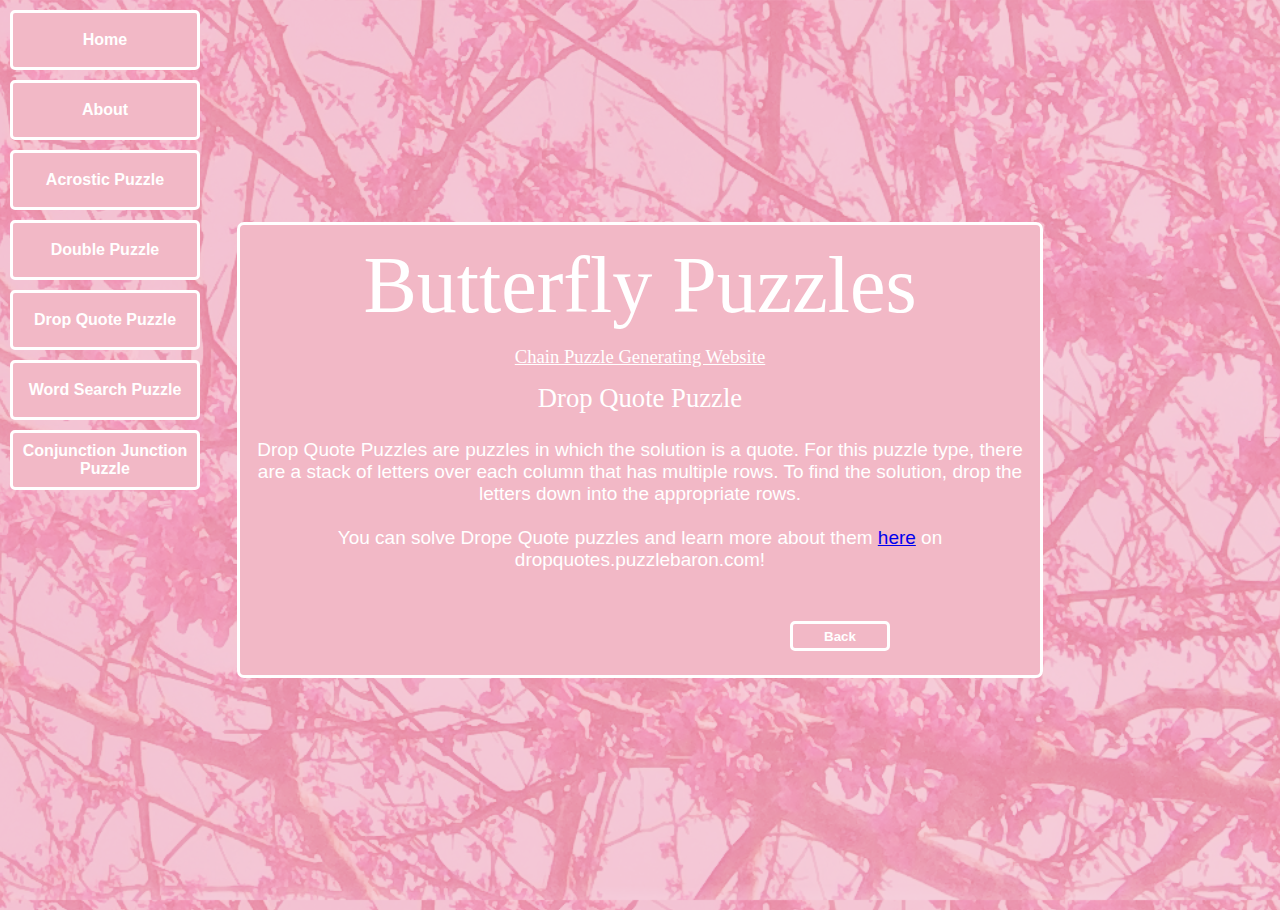
<file: quote.html>
<!DOCTYPE html>
<html>

	<head>

		<title>Butterfly Puzzles - Drop Quote Puzzle </title>
		<link rel="stylesheet" href="quotestyle.css"
		type="text/css">
	</head>
	<body>
	<button class="about" onclick="location.href='index.html'" type="button">
				Home
	</button>	

	<button class="about" onclick="location.href='about.html'" type="button">
				About
	</button>
	<button class="about" onclick="location.href='acrostic.html'" type="button">
				Acrostic Puzzle
	</button>
	<button class="about" onclick="location.href='double.html'" type="button">
				Double Puzzle
	</button>
	<button class="about" onclick="location.href='quote.html'" type="button">
				Drop Quote Puzzle
	</button>
	<button class="about" onclick="location.href='wordsearch.html'" type="button">
				Word Search Puzzle
	</button>
	<button class="about" onclick="location.href='conjunction.html'" type="button">
				Conjunction Junction Puzzle
	</button>
			

		<div class="heading">
			<span class="title1">Butterfly Puzzles</span>
			<span class="title2">Chain Puzzle Generating Website</span>
			<span class="title3">Drop Quote Puzzle</span>
		<span class="words">Drop Quote Puzzles are puzzles in which the solution is a quote. For this puzzle type, there are a stack of letters over each column that has multiple rows. To find the solution, drop the letters down into the appropriate rows.

<br> <br>You can solve Drope Quote puzzles and learn more about them <a href="https://dropquotes.puzzlebaron.com/"> here</a> on dropquotes.puzzlebaron.com! </span>
   
<button class="create" onclick="location.href='index.html'" type="button">
			Back	
</button>

</div>


		
</html>
</file>
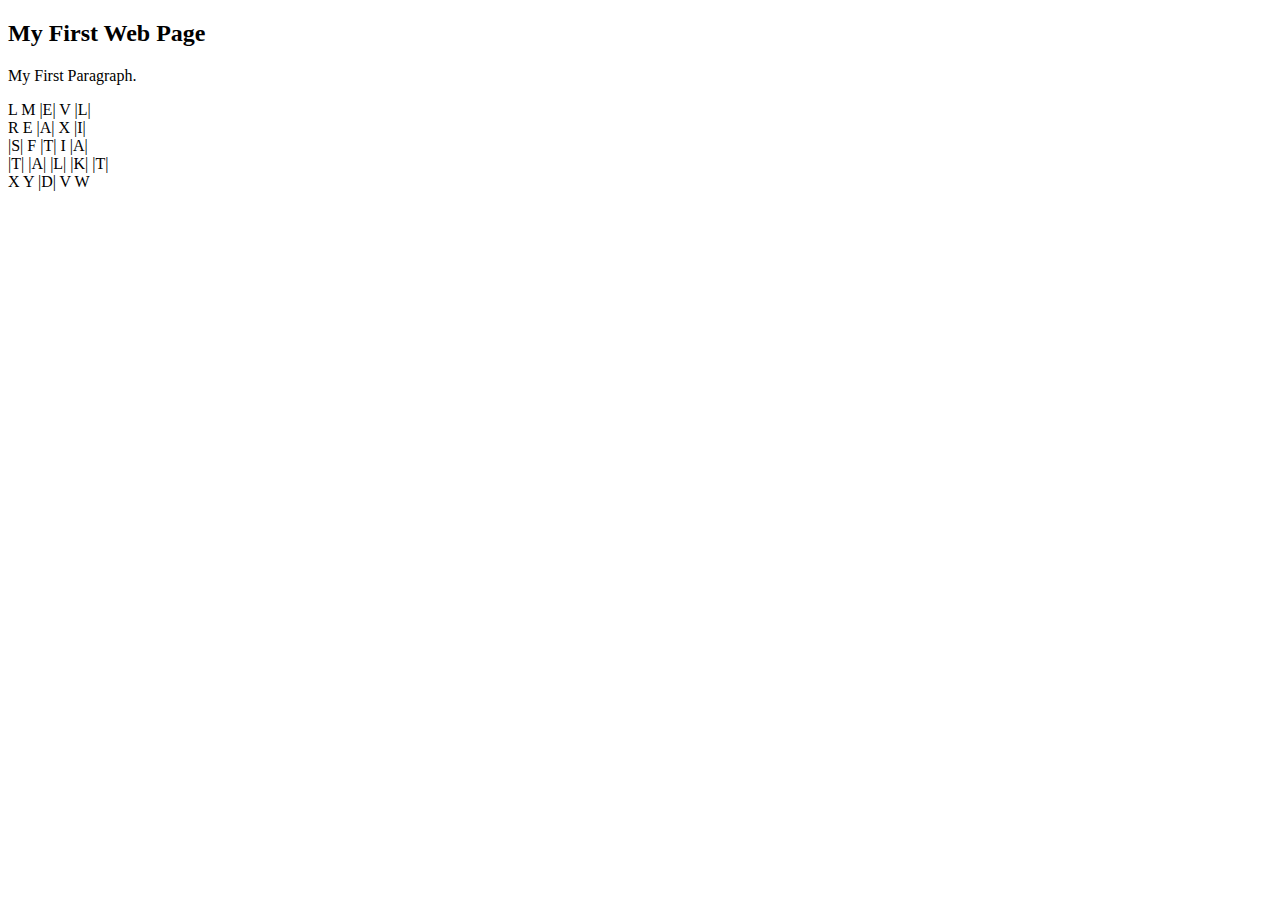
<file: wordSearch puzzle complete.html>
<!DOCTYPE html>
<html>
<body>

<h2>My First Web Page</h2>
<p>My First Paragraph.</p>

<p id="demo"></p>

<script>
var hiddenWord = "TEST";
const values = [ "TAIL", "EAT", "SAD", "TALK","ME", "NO", "RAGE", "HUG"];
var grid = new Array(5);

for (var i = 0; i < grid.length; i++) {
  grid[i] = new Array(5).fill("");
}

const words = [];

for(var letter = 0; letter < hiddenWord.length; letter++){
	
	var k = Math.floor(Math.random() * values.length);
	for(let i = 0; i < values.length; i++){
		var check = values[k];
        k++;
        if(k >= values.length){
        	k = 0;
        }
        
        if(check.charAt(0) == hiddenWord.charAt(letter)){
  
        	if(!(words.includes(check))){
    			words.push(check);
              break;
            
        	}       
    	}
    }
}

var nope = 0;
if(words.length != hiddenWord.length){
	document.getElementById("demo").innerHTML = "ERROR CANNOT GENERATE PUZZLE";
}

else{
for(var val = 0; val < words.length; val++){
	var reverse = Math.floor(Math.random() * 2);
	var direction = Math.floor(Math.random() * 3);
	var word = words[val];
    var fit = 0;
    var dirCount = 0;
    while(dirCount < 2 && fit == 0){
    direction++;
    if(direction >= 3){
    	direction = 0;
    }
    if(reverse == 1){
    	var temp = "";
    	for(var letter = word.length-1; letter >= 0; letter--){
        	temp += word[letter];
        }
        word = temp;
        reverse = 0;
    }
    else{
    	reverse = 1;
    }
  
    if(direction == 2 && dirCount < 2 && fit == 0){
    	dirCount++;
    	var currentCol = Math.floor(Math.random() * grid.length);
        for(var col = 0; col < grid.length; col++){
        		currentCol++;
        		if(currentCol >= grid.length){
        			currentCol = 0;
        		}
                var currentRow = Math.floor(Math.random() * grid.length);
                for(var row = 0; row < grid[0].length; row++){
                	currentRow++;
            		if(currentRow >= grid[currentCol].length){
             			currentRow = 0;
            		}
                
                    if((grid.length - currentCol) >= word.length && (grid[currentCol].length - currentRow >= word.length)){
                    	for(var letter = 0; letter < word.length; letter++){
                        	if(word.charAt(letter) == grid[currentCol+letter][currentRow+letter] 						|| grid[currentCol+letter][currentRow+letter] == ""){
                            
                            	fit = 1;
                            }
                            else{
                            	fit = 0;
                                break;
                            }
                        
                        }
                        if(fit == 1){
                        	for(var letter = 0; letter < word.length; letter++){
                            grid[currentCol+letter][currentRow+letter] = word.charAt(letter);
                            
                            }
                        }
                        
                    
                    }
                    if(fit == 1){
            			break;
            		}  
                  
                }
                 if(fit == 1){
            		break;
            	}  
         
         }
    	
    
	}

    
    if(direction == 1  && dirCount < 2 && fit == 0){
    	dirCount++;
    	var currentRow = Math.floor(Math.random() * grid.length);
        for(var row = 0; row < grid[0].length; row++){
        	currentRow++;
            if(currentRow >= grid[0].length){
             currentRow = 0;
            }
        	var currentCol = Math.floor(Math.random() * grid.length);
            for(var col = 0; col < grid.length; col++){
            	currentCol++;
        		if(currentCol >= grid.length){
        			currentCol = 0;
        		}
                if(grid.length - currentCol >= word.length){
                	for(var letter = 0; letter < word.length; letter++){
                    	if(word.charAt(letter) == grid[currentCol+letter][currentRow] 						|| grid[currentCol+letter][currentRow] == ""){
                			fit = 1;
                		}
                		else{
                			fit = 0;
                    		break;
                		}
                    }
                    if(fit == 1){
                		for(var letter = 0; letter < word.length; letter++){
                    		grid[currentCol+letter][currentRow] = word.charAt(letter);
            			}
                	}
                
                }
                if(fit == 1){
            		break;
            	}   
            }
            if(fit == 1){
            	break;
            }
        }
    
    }
    
    if(direction == 0 && dirCount < 2 && fit == 0){
    	dirCount++;
    var currentCol = Math.floor(Math.random() * grid.length);
	for(var col = 0; col < grid.length; col++){
    	currentCol++;
        if(currentCol >= grid.length){
        	currentCol = 0;
        }
    	var currentRow = Math.floor(Math.random() * grid[currentCol].length);
    	for(var row = 0; row < grid[currentCol].length; row++){
        	currentRow++;
            if(currentRow >= grid[currentCol].length){
             currentRow = 0;
            }
        	if(grid[currentCol].length - currentRow >= word.length){
        		for(var letter = 0; letter < word.length; letter++){
            		if(word.charAt(letter) == grid[currentCol][currentRow+letter] || 						grid[currentCol][currentRow+letter] == ""){
                		fit = 1;
                	}
                	else{
                		fit = 0;
                    	break;
                	}
            	}
                if(fit == 1){
                	for(var letter = 0; letter < word.length; letter++){
                    	grid[currentCol][currentRow+letter] = word.charAt(letter);
            		
            		}
                }
            }
            if(fit == 1){
            	break;
            }
        }
        if(fit == 1){
        	break;
        }

	}}
    if(dirCount == 2 && fit ==0){
    	nope = 1;
    }}
}
if(nope == 1){
document.getElementById("demo").innerHTML = "ERROR CANNOT GENERATE PUZZLE";

}
else{
var out = "";
for (var i = 0; i < grid.length; i++) {
  for(var n = 0; n < (grid[i]).length; n++){
  			if(grid[i][n] == ""){
            	out+= " " + String.fromCharCode(65 + Math.floor(Math.random() * 26)) + " ";
                
            }
            else{
            out+= "|";
        	out += grid[i][n];
            out+= "|";
            }
            out+= " ";
      
  }
  out += "<br>";
}


document.getElementById("demo").innerHTML = out;
}
}
</script>

</body>
</html>
</file>
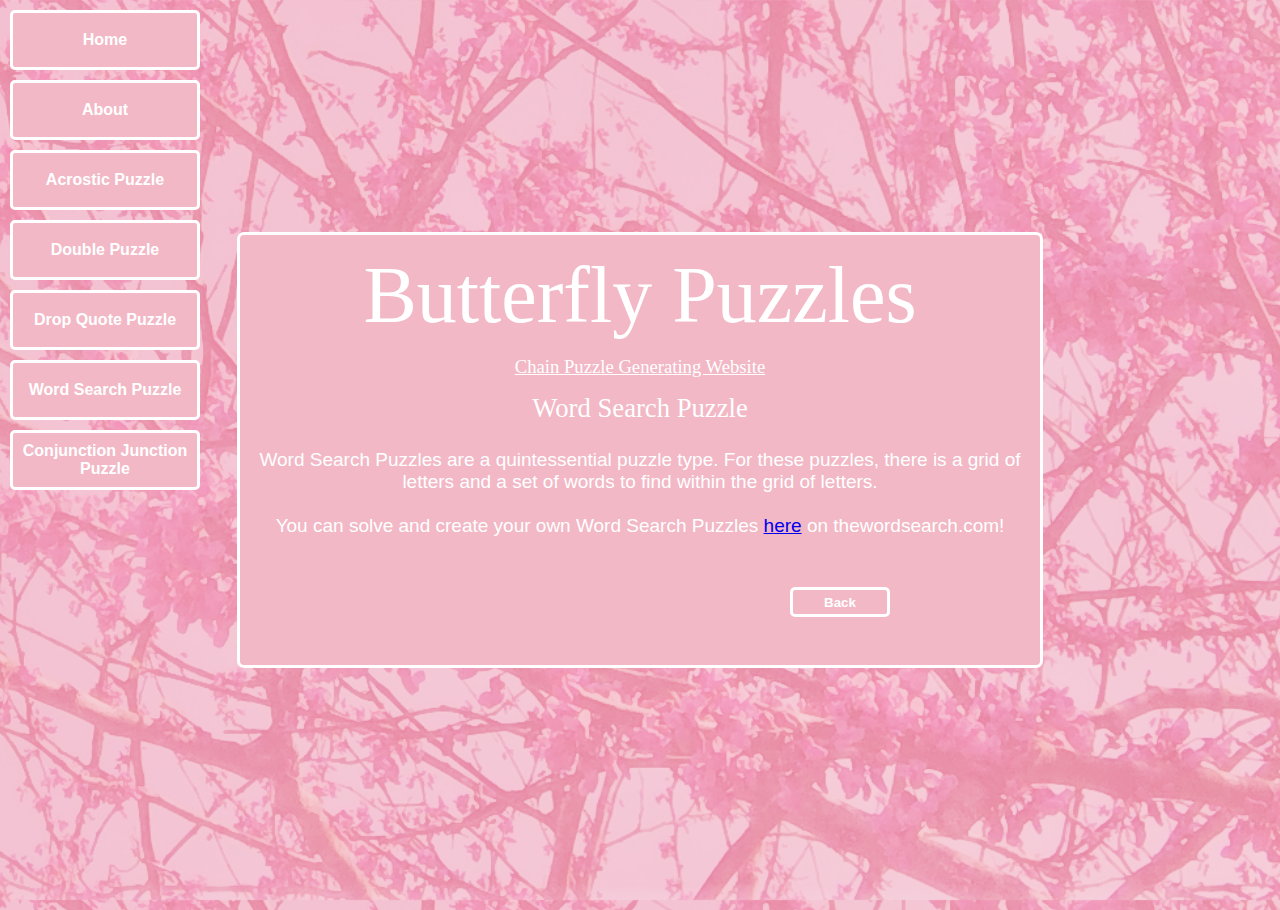
<file: wordsearch.html>
<!DOCTYPE html>
<html>

	<head>

		<title>Butterfly Puzzles - Word Search Puzzle </title>
		<link rel="stylesheet" href="wordsearchstyle.css"
		type="text/css">
	</head>
	<body>
	<button class="about" onclick="location.href='index.html'" type="button">
				Home
	</button>		
	<button class="about" onclick="location.href='about.html'" type="button">
				About
	</button>
	<button class="about" onclick="location.href='acrostic.html'" type="button">
				Acrostic Puzzle
	</button>
	<button class="about" onclick="location.href='double.html'" type="button">
				Double Puzzle
	</button>
	<button class="about" onclick="location.href='quote.html'" type="button">
				Drop Quote Puzzle
	</button>
	<button class="about" onclick="location.href='wordsearch.html'" type="button">
				Word Search Puzzle
	</button>
	<button class="about" onclick="location.href='conjunction.html'" type="button">
				Conjunction Junction Puzzle
	</button>

		<div class="heading">
			<span class="title1">Butterfly Puzzles</span>
			<span class="title2">Chain Puzzle Generating Website</span>
			<span class="title3">Word Search Puzzle</span>
		<span class="words">Word Search Puzzles are a quintessential puzzle type. For these puzzles, there is a grid of letters and a set of words to find within the grid of letters.

<br> <br>You can solve and create your own Word Search Puzzles <a href="https://thewordsearch.com/"> here</a> on thewordsearch.com! </span>
   
<button class="create" onclick="location.href='index.html'" type="button">
			Back	
</button>

</div>


		
</html>
</file>
<file: style.css>
*{
	margin:0;
	padding:0;
	
}

html, body{
	height:100%;
}
body{
	background-color:#F2B8C6;
	background-image: url('background.png');
	background-position:center;
	background-size:cover;
	background-blend-mode:soft-light;
}
.about{
	margin: 10px 10px 10px 10px;
	display: block;
	width: 190px;
	height:60px;

	border:3px solid white;
	background-color: #F2B8C6;
	color:white;
	font-family:sans-serif;
	font-weight:bold;
	font-size: 16px;
	border-radius:5px;

	transition: background-color 1000ms, color 1000ms;
}
.about:hover{
	background-color:rgba(255,255,255,1);
	color:#FC94AF;
	cursor:pointer;

	transition: background-color 1000ms, color 1000ms;		
}

.heading{
	width:750px;
	height:520px;
	margin:auto;
	position: absolute;
	top:0px; bottom:0px; right:0px; left:0px;
	background-color: #F2B8C6;
	border-radius: 7px;
	border:3px solid white;
	

}
.heading input{
	margin: 20px auto;
	border-radius: 5px;
	display: block;
	float: center;
	text-align: center;
	font-family: sans-serif;
	font-size:17pt;
	color:#FC94AF;
	border-color: #FC94AF;
}
.title1{
	display: block;
	margin-top: 15px;
	margin-bottom:15px;
	text-align: center;
	color:white;
	font-size:60pt;
	font-family:big john;
 	
}
.title2{
	display:block;
	margin-top:15px;
	text-align: center;
	color:white;
	font-size:14pt;
	font-family:serif;
	text-decoration: underline;
}
.register{
	margin: 25px auto;
	display: block;
	width: 190px;
	height:60px;
	border:3px solid white;
	background-color: rgba(255,255,255,0);
	color:white;
	font-family:sans-serif;
	font-weight:bold;
	font-size: 16px;
	border-radius:5px;

	transition: background-color 1000ms, color 1000ms;
}
.register:hover{
	background-color:rgba(255,255,255,1);
	color:#FC94AF;
	cursor:pointer;

	transition: background-color 1000ms, color 1000ms;		
}


/* Customize the label (the container) */
.container {
  display: block;
  position: relative;
  padding-left: 35px;
  margin-bottom: 15px;
margin-left:275px;
  cursor: pointer;
  font-size: 16px;

  font-family: sans-serif;
  color: white;
  -webkit-user-select: none;
  -moz-user-select: none;
  -ms-user-select: none;
  user-select: none;
}

/* Hide the browser's default checkbox */
.container input {
  position: absolute;
  opacity: 0;
  cursor: pointer;
  height: 0;
  width: 0;
}

/* Create a custom checkbox */
.checkmark {
  position: absolute;
  top: 0;
  left: 0;
  height: 25px;
  width: 25px;
  background-color: #eee;
}

/* On mouse-over, add a grey background color */
.container:hover input ~ .checkmark {
  background-color: #FEC5E5;
}

/* When the checkbox is checked, add a blue background */
.container input:checked ~ .checkmark {
  background-color: #FC94AF;
}

/* Create the checkmark/indicator (hidden when not checked) */
.checkmark:after {
  content: "";
  position: absolute;
  display: none;
}

/* Show the checkmark when checked */
.container input:checked ~ .checkmark:after {
  display: block;
}

/* Style the checkmark/indicator */
.container .checkmark:after {
  left: 9px;
  top: 5px;
  width: 5px;
  height: 10px;
  border: solid white;
  border-width: 0 3px 3px 0;
  -webkit-transform: rotate(45deg);
  -ms-transform: rotate(45deg);
  transform: rotate(45deg);
}
</file>
<file: aboutstyle.css>
*{
	margin:0;
	padding:0;

	
}

html, body{
	height:100%;
}
body{
	background-color:#F2B8C6;
	background-image: url('background.png');
	background-position:center;
	background-size:cover;
	background-blend-mode:soft-light;
}
.about{
	margin: 10px 10px 10px 10px;
	display: block;
	width: 190px;
	height:60px;
	border:3px solid white;
	background-color: #F2B8C6;
	color:white;
	font-family:sans-serif;
	font-weight:bold;
	font-size: 16px;
	border-radius:5px;

	transition: background-color 1000ms, color 1000ms;
}
.about:hover{
	background-color:rgba(255,255,255,1);
	color:#FC94AF;
	cursor:pointer;

	transition: background-color 1000ms, color 1000ms;		
}

.heading{
	width:800px;
	height:460px;
	margin:auto;
	position: absolute;
	top:0px; bottom:0px; right:0px; left:0px;
	background-color: #F2B8C6;
	border-radius: 7px;
	border:3px solid white;
	

}

.title1{
	display: block;
	margin-top: 15px;
	margin-bottom:15px;
	text-align: center;
	color:white;
	font-size:60pt;
	font-family:big john;
 	
}
.title2{
	display:block;
	margin-top:15px;
	text-align: center;
	color:white;
	font-size:14pt;
	font-family:serif;
	text-decoration: underline;
}

.title3{
	display:block;
	margin-top:15px;
	text-align: center;
	color:white;
	font-size:20pt;
	font-family:big john;
	
}

.words{
	display:block;
	margin-top:15px;
	padding: 10px;
	text-align: center;
	color:white;
	font-size: 19px;
	font-family:sans-serif;


	
}




.create{
	margin: 40px 0px 0px 550px;
	display: block;
	width: 100px;
	height:30px;
	border:3px solid white;
	background-color: rgba(255,255,255,0);
	color:white;
	font-family:sans-serif;
	
	font-weight:bold;
	border-radius:5px;

	transition: background-color 1000ms, color 1000ms;
}
.create:hover{
	background-color:rgba(255,255,255,1);
	color:#FC94AF;
	cursor:pointer;

	transition: background-color 1000ms, color 1000ms;		
}
</file>
<file: acrosticstyle.css>
*{
	margin:0;
	padding:0;

	
}

html, body{
	height:100%;
}
body{
	background-color:#F2B8C6;
	background-image: url('background.png');
	background-position:center;
	background-size:cover;
	background-blend-mode:soft-light;
	
}
.about{
	margin: 10px 10px 10px 10px;
	display: block;
	width: 190px;
	height:60px;
	border:3px solid white;
	background-color: #F2B8C6;
	color:white;
	font-family:sans-serif;
	font-weight:bold;
	font-size: 16px;
	border-radius:5px;

	transition: background-color 1000ms, color 1000ms;
}
.about:hover{
	background-color:rgba(255,255,255,1);
	color:#FC94AF;
	cursor:pointer;

	transition: background-color 1000ms, color 1000ms;		
}


.heading{
	width:800px;
	height:450px;
	margin:auto;
	position: absolute;
	top:0px; bottom:0px; right:0px; left:0px;
	background-color: #F2B8C6;
	border-radius: 7px;
	border:3px solid white;
	

}

.title1{
	display: block;
	margin-top: 15px;
	margin-bottom:15px;
	text-align: center;
	color:white;
	font-size:60pt;
	font-family:big john;
 	
}
.title2{
	display:block;
	margin-top:15px;
	text-align: center;
	color:white;
	font-size:14pt;
	font-family:serif;
	text-decoration: underline;
}

.title3{
	display:block;
	margin-top:15px;
	text-align: center;
	color:white;
	font-size:20pt;
	font-family:big john;
	
}

.words{
	display:block;
	margin-top:15px;
	padding: 10px;
	text-align: center;
	color:white;
	font-size: 19px;
	font-family:sans-serif;


	
}




.create{
	margin: 40px 0px 0px 550px;
	display: block;
	width: 100px;
	height:30px;
	border:3px solid white;
	background-color: rgba(255,255,255,0);
	color:white;
	font-family:sans-serif;
	
	font-weight:bold;
	border-radius:5px;

	transition: background-color 1000ms, color 1000ms;
}
.create:hover{
	background-color:rgba(255,255,255,1);
	color:#FC94AF;
	cursor:pointer;

	transition: background-color 1000ms, color 1000ms;		
}
</file>
<file: conjunctionstyle.css>
*{
	margin:0;
	padding:0;

	
}

html, body{
	height:100%;
}
body{
	background-color:#F2B8C6;
	background-image: url('background.png');
	background-position:center;
	background-size:cover;
	background-blend-mode:soft-light;
}

.about{
	margin: 10px 10px 10px 10px;
	display: block;
	width: 190px;
	height:60px;
	border:3px solid white;
	background-color: #F2B8C6;
	color:white;
	font-family:sans-serif;
	font-weight:bold;
	font-size: 16px;
	border-radius:5px;

	transition: background-color 1000ms, color 1000ms;
}
.about:hover{
	background-color:rgba(255,255,255,1);
	color:#FC94AF;
	cursor:pointer;

	transition: background-color 1000ms, color 1000ms;		
}
.heading{
	width:800px;
	height:450px;
	margin:auto;
	position: absolute;
	top:0px; bottom:0px; right:0px; left:0px;
	background-color: #F2B8C6;
	border-radius: 7px;
	border:3px solid white;
	

}

.title1{
	display: block;
	margin-top: 15px;
	margin-bottom:15px;
	text-align: center;
	color:white;
	font-size:60pt;
	font-family:big john;
 	
}
.title2{
	display:block;
	margin-top:15px;
	text-align: center;
	color:white;
	font-size:14pt;
	font-family:serif;
	text-decoration: underline;
}

.title3{
	display:block;
	margin-top:15px;
	text-align: center;
	color:white;
	font-size:20pt;
	font-family:big john;
	
}

.words{
	display:block;
	margin-top:15px;
	padding: 10px;
	text-align: center;
	color:white;
	font-size: 19px;
	font-family:sans-serif;


	
}




.create{
	margin: 40px 0px 0px 550px;
	display: block;
	width: 100px;
	height:30px;
	border:3px solid white;
	background-color: rgba(255,255,255,0);
	color:white;
	font-family:sans-serif;
	
	font-weight:bold;
	border-radius:5px;

	transition: background-color 1000ms, color 1000ms;
}
.create:hover{
	background-color:rgba(255,255,255,1);
	color:#FC94AF;
	cursor:pointer;

	transition: background-color 1000ms, color 1000ms;		
}
</file>
<file: doublestyle.css>
*{
	margin:0;
	padding:0;

	
}

html, body{
	height:100%;
}
body{
	background-color:#F2B8C6;
	background-image: url('background.png');
	background-position:center;
	background-size:cover;
	background-blend-mode:soft-light;
}

.about{
	margin: 10px 10px 10px 10px;
	display: block;
	width: 190px;
	height:60px;
	border:3px solid white;
	background-color: #F2B8C6;
	color:white;
	font-family:sans-serif;
	font-weight:bold;
	font-size: 16px;
	border-radius:5px;

	transition: background-color 1000ms, color 1000ms;
}
.about:hover{
	background-color:rgba(255,255,255,1);
	color:#FC94AF;
	cursor:pointer;

	transition: background-color 1000ms, color 1000ms;		
}
.heading{
	width:800px;
	height:450px;
	margin:auto;
	position: absolute;
	top:0px; bottom:0px; right:0px; left:0px;
	background-color: #F2B8C6;
	border-radius: 7px;
	border:3px solid white;
	

}

.title1{
	display: block;
	margin-top: 15px;
	margin-bottom:15px;
	text-align: center;
	color:white;
	font-size:60pt;
	font-family:big john;
 	
}
.title2{
	display:block;
	margin-top:15px;
	text-align: center;
	color:white;
	font-size:14pt;
	font-family:serif;
	text-decoration: underline;
}

.title3{
	display:block;
	margin-top:15px;
	text-align: center;
	color:white;
	font-size:20pt;
	font-family:big john;
	
}

.words{
	display:block;
	margin-top:15px;
	padding: 10px;
	text-align: center;
	color:white;
	font-size: 19px;
	font-family:sans-serif;


	
}




.create{
	margin: 40px 0px 0px 550px;
	display: block;
	width: 100px;
	height:30px;
	border:3px solid white;
	background-color: rgba(255,255,255,0);
	color:white;
	font-family:sans-serif;
	
	font-weight:bold;
	border-radius:5px;

	transition: background-color 1000ms, color 1000ms;
}
.create:hover{
	background-color:rgba(255,255,255,1);
	color:#FC94AF;
	cursor:pointer;

	transition: background-color 1000ms, color 1000ms;		
}
</file>
<file: downloadstyle.css>
*{
	margin:0;
	padding:0;

	
}

html, body{
	height:100%;
}
body{
	background-color:#F2B8C6;
	background-image: url('background.png');
	background-position:center;
	background-size:cover;
	background-blend-mode:soft-light;
}

.about{
	margin: 10px 10px 10px 10px;
	display: block;
	width: 190px;
	height:60px;
	border:3px solid white;
	background-color: #F2B8C6;
	color:white;
	font-family:sans-serif;
	font-weight:bold;
	font-size: 16px;
	border-radius:5px;

	transition: background-color 1000ms, color 1000ms;
}
.about:hover{
	background-color:rgba(255,255,255,1);
	color:#FC94AF;
	cursor:pointer;

	transition: background-color 1000ms, color 1000ms;		
}
.heading{
	width:700px;
	height:400px;
	margin:auto;
	position: absolute;
	top:0px; bottom:0px; right:0px; left:0px;
	background-color: #F2B8C6;
	border-radius: 7px;
	border:3px solid white;
	

}
.about{
	margin: 10px 10px 10px 10px;
	display: block;
	width: 190px;
	height:60px;
	border:3px solid white;
	background-color: #F2B8C6;
	color:white;
	font-family:sans-serif;
	font-weight:bold;
	font-size: 16px;
	border-radius:5px;

	transition: background-color 1000ms, color 1000ms;
}
.about:hover{
	background-color:rgba(255,255,255,1);
	color:#FC94AF;
	cursor:pointer;

	transition: background-color 1000ms, color 1000ms;		
}

.title1{
	display: block;
	margin-top: 15px;
	margin-bottom:15px;
	text-align: center;
	color:white;
	font-size:60pt;
	font-family:big john;
 	
}
.title2{
	display:block;
	margin-top:15px;
	text-align: center;
	color:white;
	font-size:14pt;
	font-family:serif;
	text-decoration: underline;
}


.downloadp{
	margin: 10px auto;
	display: block;
	width: 180px;
	height:50px;
	border:3px solid white;
	background-color: rgba(255,255,255,0);
	color:white;
	font-family:sans-serif;
	font-weight:bold;
	border-radius:5px;

	transition: background-color 1000ms, color 1000ms;
}
.downloadp:hover{
	background-color:rgba(255,255,255,1);
	color:#FC94AF;
	
	cursor: pointer;

	transition: background-color 1000ms, color 1000ms;		
}

.downloads{
	margin: 25px auto;
	display: block;
	width: 180px;
	height:50px;
	border:3px solid white;
	background-color: rgba(255,255,255,0);
	color:white;
	font-family:sans-serif;
	font-weight:bold;
	border-radius:5px;

	transition: background-color 1000ms, color 1000ms;
}
.downloads:hover{
	background-color:rgba(255,255,255,1);
	color:#FC94AF;
	cursor:pointer;

	transition: background-color 1000ms, color 1000ms;		
}


.create{
	margin: 40px 0px 0px 550px;
	display: block;
	width: 100px;
	height:30px;
	border:3px solid white;
	background-color: rgba(255,255,255,0);
	color:white;
	font-family:sans-serif;
	
	font-weight:bold;
	border-radius:5px;

	transition: background-color 1000ms, color 1000ms;
}
.create:hover{
	background-color:rgba(255,255,255,1);
	color:#FC94AF;
	cursor:pointer;

	transition: background-color 1000ms, color 1000ms;		
}
</file>
<file: quotestyle.css>
*{
	margin:0;
	padding:0;

	
}

html, body{
	height:100%;
}
body{
	background-color:#F2B8C6;
	background-image: url('background.png');
	background-position:center;
	background-size:cover;
	background-blend-mode:soft-light;
}
.about{
	margin: 10px 10px 10px 10px;
	display: block;
	width: 190px;
	height:60px;
	border:3px solid white;
	background-color: #F2B8C6;
	color:white;
	font-family:sans-serif;
	font-weight:bold;
	font-size: 16px;
	border-radius:5px;

	transition: background-color 1000ms, color 1000ms;
}
.about:hover{
	background-color:rgba(255,255,255,1);
	color:#FC94AF;
	cursor:pointer;

	transition: background-color 1000ms, color 1000ms;		
}

.heading{
	width:800px;
	height:450px;
	margin:auto;
	position: absolute;
	top:0px; bottom:0px; right:0px; left:0px;
	background-color: #F2B8C6;
	border-radius: 7px;
	border:3px solid white;
	

}

.title1{
	display: block;
	margin-top: 15px;
	margin-bottom:15px;
	text-align: center;
	color:white;
	font-size:60pt;
	font-family:big john;
 	
}
.title2{
	display:block;
	margin-top:15px;
	text-align: center;
	color:white;
	font-size:14pt;
	font-family:serif;
	text-decoration: underline;
}

.title3{
	display:block;
	margin-top:15px;
	text-align: center;
	color:white;
	font-size:20pt;
	font-family:big john;
	
}

.words{
	display:block;
	margin-top:15px;
	padding: 10px;
	text-align: center;
	color:white;
	font-size: 19px;
	font-family:sans-serif;


	
}




.create{
	margin: 40px 0px 0px 550px;
	display: block;
	width: 100px;
	height:30px;
	border:3px solid white;
	background-color: rgba(255,255,255,0);
	color:white;
	font-family:sans-serif;
	
	font-weight:bold;
	border-radius:5px;

	transition: background-color 1000ms, color 1000ms;
}
.create:hover{
	background-color:rgba(255,255,255,1);
	color:#FC94AF;
	cursor:pointer;

	transition: background-color 1000ms, color 1000ms;		
}
</file>
<file: wordsearchstyle.css>
*{
	margin:0;
	padding:0;

	
}

html, body{
	height:100%;
}
body{
	background-color:#F2B8C6;
	background-image: url('background.png');
	background-position:center;
	background-size:cover;
	background-blend-mode:soft-light;
}

.about{
	margin: 10px 10px 10px 10px;
	display: block;
	width: 190px;
	height:60px;
	border:3px solid white;
	background-color: #F2B8C6;
	color:white;
	font-family:sans-serif;
	font-weight:bold;
	font-size: 16px;
	border-radius:5px;

	transition: background-color 1000ms, color 1000ms;
}
.about:hover{
	background-color:rgba(255,255,255,1);
	color:#FC94AF;
	cursor:pointer;

	transition: background-color 1000ms, color 1000ms;		
}
.heading{
	width:800px;
	height:430px;
	margin:auto;
	position: absolute;
	top:0px; bottom:0px; right:0px; left:0px;
	background-color: #F2B8C6;
	border-radius: 7px;
	border:3px solid white;
	

}

.title1{
	display: block;
	margin-top: 15px;
	margin-bottom:15px;
	text-align: center;
	color:white;
	font-size:60pt;
	font-family:big john;
 	
}
.title2{
	display:block;
	margin-top:15px;
	text-align: center;
	color:white;
	font-size:14pt;
	font-family:serif;
	text-decoration: underline;
}

.title3{
	display:block;
	margin-top:15px;
	text-align: center;
	color:white;
	font-size:20pt;
	font-family:big john;
	
}

.words{
	display:block;
	margin-top:15px;
	padding: 10px;
	text-align: center;
	color:white;
	font-size: 19px;
	font-family:sans-serif;


	
}




.create{
	margin: 40px 0px 0px 550px;
	display: block;
	width: 100px;
	height:30px;
	border:3px solid white;
	background-color: rgba(255,255,255,0);
	color:white;
	font-family:sans-serif;
	
	font-weight:bold;
	border-radius:5px;

	transition: background-color 1000ms, color 1000ms;
}
.create:hover{
	background-color:rgba(255,255,255,1);
	color:#FC94AF;
	cursor:pointer;

	transition: background-color 1000ms, color 1000ms;		
}
</file>
